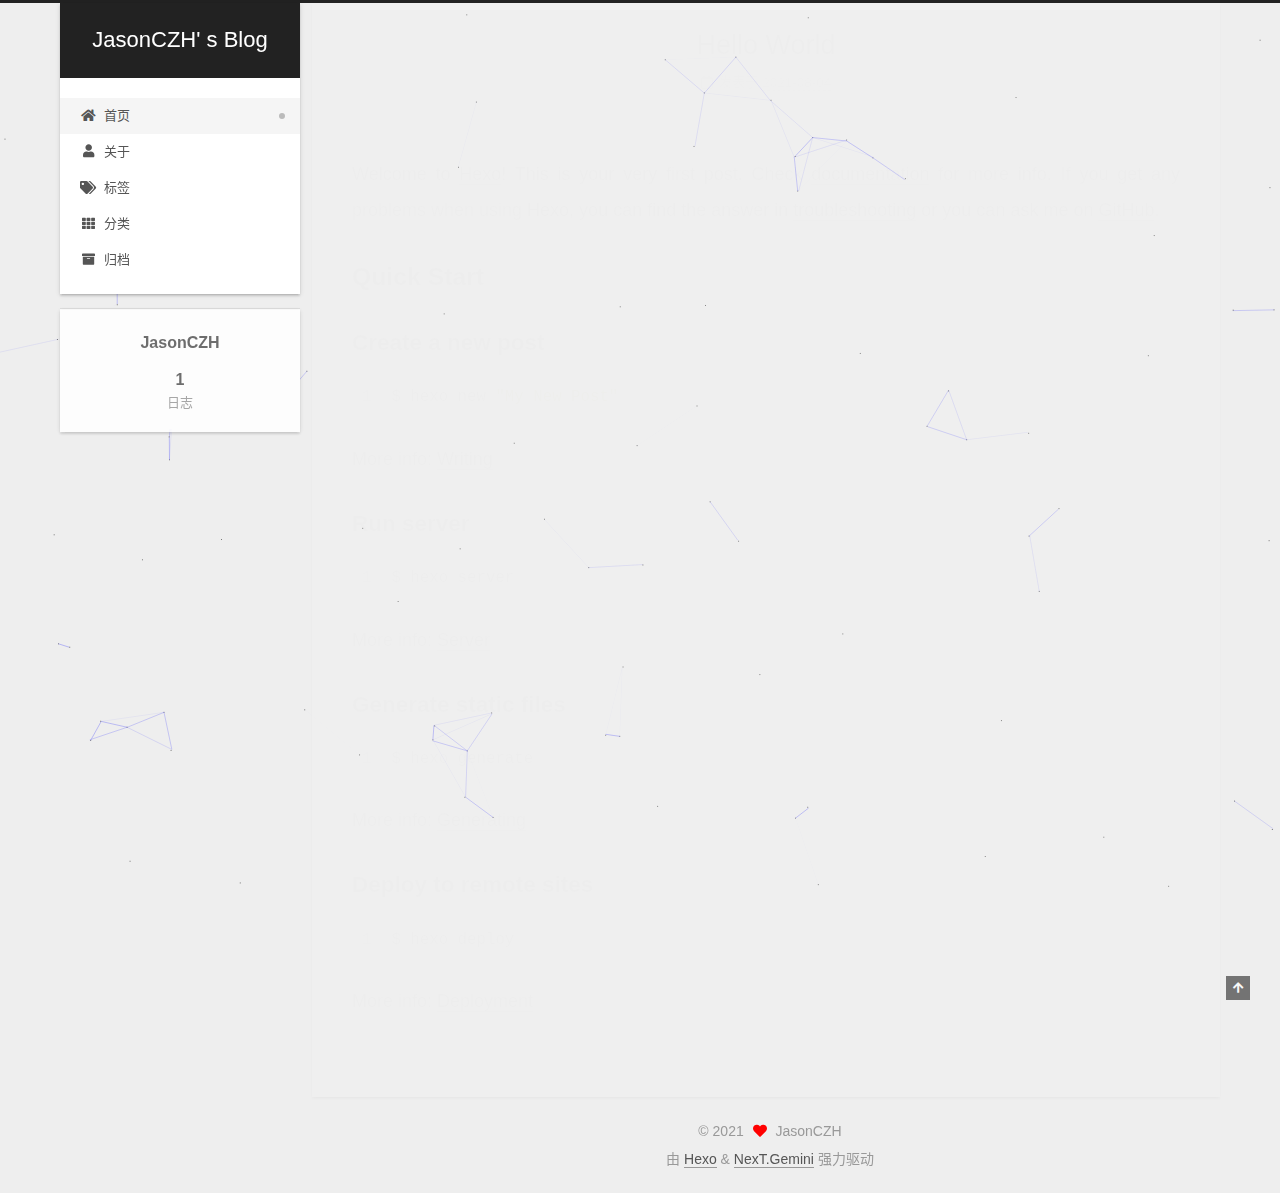
<file: index.html>
<!DOCTYPE html>
<html lang="zh-CN">
<head>
  <meta charset="UTF-8">
<meta name="viewport" content="width=device-width, initial-scale=1, maximum-scale=2">
<meta name="theme-color" content="#222">
<meta name="generator" content="Hexo 5.4.0">
  <link rel="apple-touch-icon" sizes="180x180" href="/images/apple-touch-icon-next.png">
  <link rel="icon" type="image/png" sizes="32x32" href="/images/favicon-32x32-next.png">
  <link rel="icon" type="image/png" sizes="16x16" href="/images/favicon-16x16-next.png">
  <link rel="mask-icon" href="/images/logo.svg" color="#222">

<link rel="stylesheet" href="/css/main.css">


<link rel="stylesheet" href="/lib/font-awesome/css/all.min.css">

<script id="hexo-configurations">
    var NexT = window.NexT || {};
    var CONFIG = {"hostname":"example.com","root":"/","scheme":"Gemini","version":"7.8.0","exturl":false,"sidebar":{"position":"left","display":"post","padding":18,"offset":12,"onmobile":false},"copycode":{"enable":false,"show_result":false,"style":null},"back2top":{"enable":true,"sidebar":false,"scrollpercent":false},"bookmark":{"enable":false,"color":"#222","save":"auto"},"fancybox":false,"mediumzoom":false,"lazyload":false,"pangu":false,"comments":{"style":"tabs","active":null,"storage":true,"lazyload":false,"nav":null},"algolia":{"hits":{"per_page":10},"labels":{"input_placeholder":"Search for Posts","hits_empty":"We didn't find any results for the search: ${query}","hits_stats":"${hits} results found in ${time} ms"}},"localsearch":{"enable":false,"trigger":"auto","top_n_per_article":1,"unescape":false,"preload":false},"motion":{"enable":true,"async":false,"transition":{"post_block":"fadeIn","post_header":"slideDownIn","post_body":"slideDownIn","coll_header":"slideLeftIn","sidebar":"slideUpIn"}}};
  </script>

  <meta property="og:type" content="website">
<meta property="og:title" content="JasonCZH&#39; s Blog">
<meta property="og:url" content="http://example.com/index.html">
<meta property="og:site_name" content="JasonCZH&#39; s Blog">
<meta property="og:locale" content="zh_CN">
<meta property="article:author" content="JasonCZH">
<meta name="twitter:card" content="summary">

<link rel="canonical" href="http://example.com/">


<script id="page-configurations">
  // https://hexo.io/docs/variables.html
  CONFIG.page = {
    sidebar: "",
    isHome : true,
    isPost : false,
    lang   : 'zh-CN'
  };
</script>

  <title>JasonCZH' s Blog</title>
  






  <noscript>
  <style>
  .use-motion .brand,
  .use-motion .menu-item,
  .sidebar-inner,
  .use-motion .post-block,
  .use-motion .pagination,
  .use-motion .comments,
  .use-motion .post-header,
  .use-motion .post-body,
  .use-motion .collection-header { opacity: initial; }

  .use-motion .site-title,
  .use-motion .site-subtitle {
    opacity: initial;
    top: initial;
  }

  .use-motion .logo-line-before i { left: initial; }
  .use-motion .logo-line-after i { right: initial; }
  </style>
</noscript>

</head>

<body itemscope itemtype="http://schema.org/WebPage">
  <div class="container use-motion">
    <div class="headband"></div>

    <header class="header" itemscope itemtype="http://schema.org/WPHeader">
      <div class="header-inner"><div class="site-brand-container">
  <div class="site-nav-toggle">
    <div class="toggle" aria-label="切换导航栏">
      <span class="toggle-line toggle-line-first"></span>
      <span class="toggle-line toggle-line-middle"></span>
      <span class="toggle-line toggle-line-last"></span>
    </div>
  </div>

  <div class="site-meta">

    <a href="/" class="brand" rel="start">
      <span class="logo-line-before"><i></i></span>
      <h1 class="site-title">JasonCZH' s Blog</h1>
      <span class="logo-line-after"><i></i></span>
    </a>
  </div>

  <div class="site-nav-right">
    <div class="toggle popup-trigger">
    </div>
  </div>
</div>




<nav class="site-nav">
  <ul id="menu" class="main-menu menu">
        <li class="menu-item menu-item-home">

    <a href="/" rel="section"><i class="fa fa-home fa-fw"></i>首页</a>

  </li>
        <li class="menu-item menu-item-about">

    <a href="/about/" rel="section"><i class="fa fa-user fa-fw"></i>关于</a>

  </li>
        <li class="menu-item menu-item-tags">

    <a href="/tags/" rel="section"><i class="fa fa-tags fa-fw"></i>标签</a>

  </li>
        <li class="menu-item menu-item-categories">

    <a href="/categories/" rel="section"><i class="fa fa-th fa-fw"></i>分类</a>

  </li>
        <li class="menu-item menu-item-archives">

    <a href="/archives/" rel="section"><i class="fa fa-archive fa-fw"></i>归档</a>

  </li>
  </ul>
</nav>




</div>
    </header>

    
  <div class="back-to-top">
    <i class="fa fa-arrow-up"></i>
    <span>0%</span>
  </div>


    <main class="main">
      <div class="main-inner">
        <div class="content-wrap">
          

          <div class="content index posts-expand">
            
      
  
  
  <article itemscope itemtype="http://schema.org/Article" class="post-block" lang="zh-CN">
    <link itemprop="mainEntityOfPage" href="http://example.com/2021/08/04/hello-world/">

    <span hidden itemprop="author" itemscope itemtype="http://schema.org/Person">
      <meta itemprop="image" content="/images/avatar.gif">
      <meta itemprop="name" content="JasonCZH">
      <meta itemprop="description" content="">
    </span>

    <span hidden itemprop="publisher" itemscope itemtype="http://schema.org/Organization">
      <meta itemprop="name" content="JasonCZH' s Blog">
    </span>
      <header class="post-header">
        <h2 class="post-title" itemprop="name headline">
          
            <a href="/2021/08/04/hello-world/" class="post-title-link" itemprop="url">Hello World</a>
        </h2>

        <div class="post-meta">
            <span class="post-meta-item">
              <span class="post-meta-item-icon">
                <i class="far fa-calendar"></i>
              </span>
              <span class="post-meta-item-text">发表于</span>

              <time title="创建时间：2021-08-04 22:16:04" itemprop="dateCreated datePublished" datetime="2021-08-04T22:16:04+08:00">2021-08-04</time>
            </span>

          

        </div>
      </header>

    
    
    
    <div class="post-body" itemprop="articleBody">

      
          <p>Welcome to <a target="_blank" rel="noopener" href="https://hexo.io/">Hexo</a>! This is your very first post. Check <a target="_blank" rel="noopener" href="https://hexo.io/docs/">documentation</a> for more info. If you get any problems when using Hexo, you can find the answer in <a target="_blank" rel="noopener" href="https://hexo.io/docs/troubleshooting.html">troubleshooting</a> or you can ask me on <a target="_blank" rel="noopener" href="https://github.com/hexojs/hexo/issues">GitHub</a>.</p>
<h2 id="Quick-Start"><a href="#Quick-Start" class="headerlink" title="Quick Start"></a>Quick Start</h2><h3 id="Create-a-new-post"><a href="#Create-a-new-post" class="headerlink" title="Create a new post"></a>Create a new post</h3><figure class="highlight bash"><table><tr><td class="gutter"><pre><span class="line">1</span><br></pre></td><td class="code"><pre><span class="line">$ hexo new <span class="string">&quot;My New Post&quot;</span></span><br></pre></td></tr></table></figure>

<p>More info: <a target="_blank" rel="noopener" href="https://hexo.io/docs/writing.html">Writing</a></p>
<h3 id="Run-server"><a href="#Run-server" class="headerlink" title="Run server"></a>Run server</h3><figure class="highlight bash"><table><tr><td class="gutter"><pre><span class="line">1</span><br></pre></td><td class="code"><pre><span class="line">$ hexo server</span><br></pre></td></tr></table></figure>

<p>More info: <a target="_blank" rel="noopener" href="https://hexo.io/docs/server.html">Server</a></p>
<h3 id="Generate-static-files"><a href="#Generate-static-files" class="headerlink" title="Generate static files"></a>Generate static files</h3><figure class="highlight bash"><table><tr><td class="gutter"><pre><span class="line">1</span><br></pre></td><td class="code"><pre><span class="line">$ hexo generate</span><br></pre></td></tr></table></figure>

<p>More info: <a target="_blank" rel="noopener" href="https://hexo.io/docs/generating.html">Generating</a></p>
<h3 id="Deploy-to-remote-sites"><a href="#Deploy-to-remote-sites" class="headerlink" title="Deploy to remote sites"></a>Deploy to remote sites</h3><figure class="highlight bash"><table><tr><td class="gutter"><pre><span class="line">1</span><br></pre></td><td class="code"><pre><span class="line">$ hexo deploy</span><br></pre></td></tr></table></figure>

<p>More info: <a target="_blank" rel="noopener" href="https://hexo.io/docs/one-command-deployment.html">Deployment</a></p>

      
    </div>

    
    
    
      <footer class="post-footer">
        <div class="post-eof"></div>
      </footer>
  </article>
  
  
  


  



          </div>
          

<script>
  window.addEventListener('tabs:register', () => {
    let { activeClass } = CONFIG.comments;
    if (CONFIG.comments.storage) {
      activeClass = localStorage.getItem('comments_active') || activeClass;
    }
    if (activeClass) {
      let activeTab = document.querySelector(`a[href="#comment-${activeClass}"]`);
      if (activeTab) {
        activeTab.click();
      }
    }
  });
  if (CONFIG.comments.storage) {
    window.addEventListener('tabs:click', event => {
      if (!event.target.matches('.tabs-comment .tab-content .tab-pane')) return;
      let commentClass = event.target.classList[1];
      localStorage.setItem('comments_active', commentClass);
    });
  }
</script>

        </div>
          
  
  <div class="toggle sidebar-toggle">
    <span class="toggle-line toggle-line-first"></span>
    <span class="toggle-line toggle-line-middle"></span>
    <span class="toggle-line toggle-line-last"></span>
  </div>

  <aside class="sidebar">
    <div class="sidebar-inner">

      <ul class="sidebar-nav motion-element">
        <li class="sidebar-nav-toc">
          文章目录
        </li>
        <li class="sidebar-nav-overview">
          站点概览
        </li>
      </ul>

      <!--noindex-->
      <div class="post-toc-wrap sidebar-panel">
      </div>
      <!--/noindex-->

      <div class="site-overview-wrap sidebar-panel">
        <div class="site-author motion-element" itemprop="author" itemscope itemtype="http://schema.org/Person">
  <p class="site-author-name" itemprop="name">JasonCZH</p>
  <div class="site-description" itemprop="description"></div>
</div>
<div class="site-state-wrap motion-element">
  <nav class="site-state">
      <div class="site-state-item site-state-posts">
          <a href="/archives/">
        
          <span class="site-state-item-count">1</span>
          <span class="site-state-item-name">日志</span>
        </a>
      </div>
  </nav>
</div>



      </div>

    </div>
  </aside>
  <div id="sidebar-dimmer"></div>


      </div>
    </main>

    <footer class="footer">
      <div class="footer-inner">
        

        

<div class="copyright">
  
  &copy; 
  <span itemprop="copyrightYear">2021</span>
  <span class="with-love">
    <i class="fa fa-heart"></i>
  </span>
  <span class="author" itemprop="copyrightHolder">JasonCZH</span>
</div>
  <div class="powered-by">由 <a href="https://hexo.io/" class="theme-link" rel="noopener" target="_blank">Hexo</a> & <a href="https://theme-next.org/" class="theme-link" rel="noopener" target="_blank">NexT.Gemini</a> 强力驱动
  </div>

        








      </div>
    </footer>
  </div>

  
  
  <script color='0,0,255' opacity='0.5' zIndex='-1' count='99' src="/lib/canvas-nest/canvas-nest.min.js"></script>
  <script src="/lib/anime.min.js"></script>
  <script src="/lib/velocity/velocity.min.js"></script>
  <script src="/lib/velocity/velocity.ui.min.js"></script>

<script src="/js/utils.js"></script>

<script src="/js/motion.js"></script>


<script src="/js/schemes/pisces.js"></script>


<script src="/js/next-boot.js"></script>




  















  

  

</body>
</html>
</file>
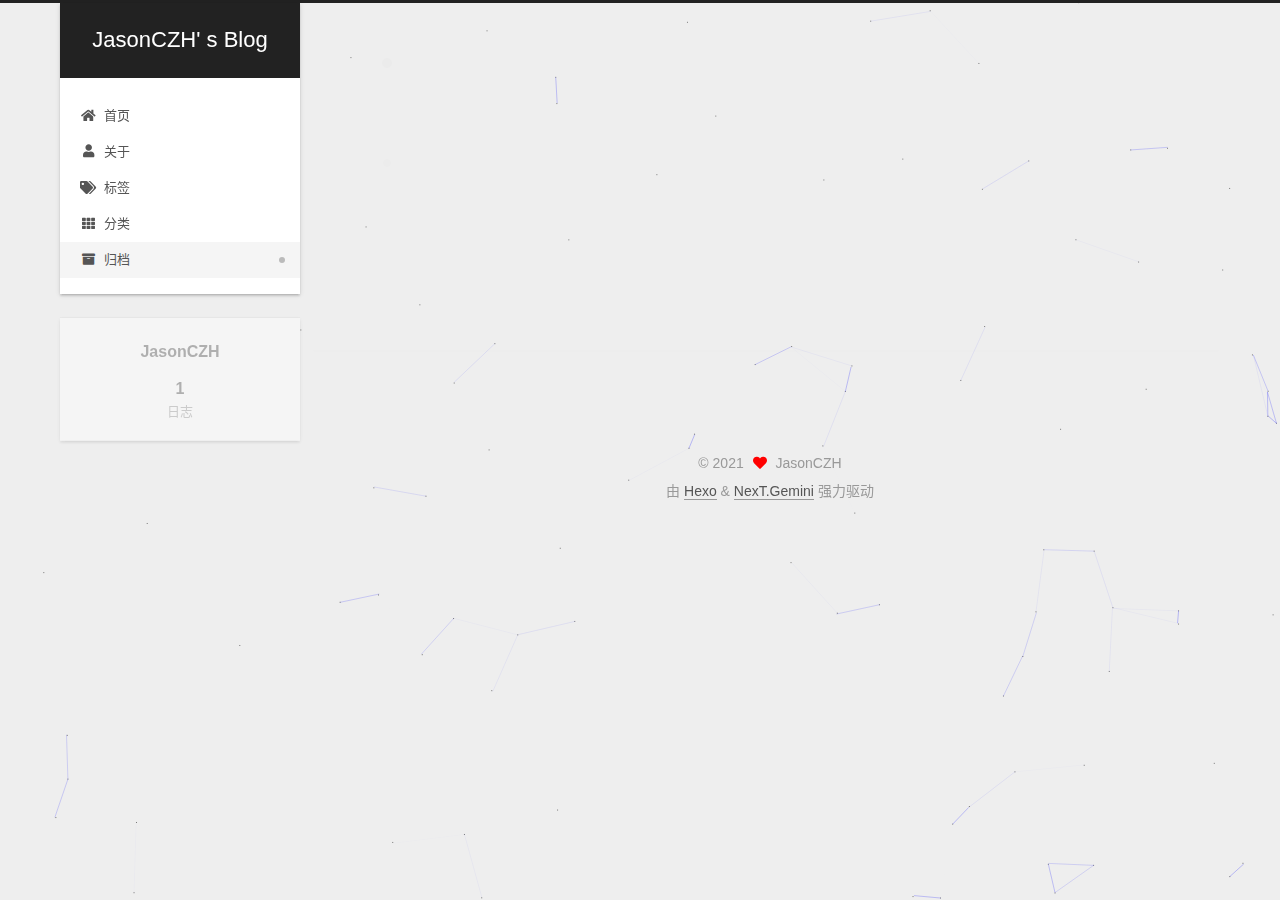
<file: archives/index.html>
<!DOCTYPE html>
<html lang="zh-CN">
<head>
  <meta charset="UTF-8">
<meta name="viewport" content="width=device-width, initial-scale=1, maximum-scale=2">
<meta name="theme-color" content="#222">
<meta name="generator" content="Hexo 5.4.0">
  <link rel="apple-touch-icon" sizes="180x180" href="/images/apple-touch-icon-next.png">
  <link rel="icon" type="image/png" sizes="32x32" href="/images/favicon-32x32-next.png">
  <link rel="icon" type="image/png" sizes="16x16" href="/images/favicon-16x16-next.png">
  <link rel="mask-icon" href="/images/logo.svg" color="#222">

<link rel="stylesheet" href="/css/main.css">


<link rel="stylesheet" href="/lib/font-awesome/css/all.min.css">

<script id="hexo-configurations">
    var NexT = window.NexT || {};
    var CONFIG = {"hostname":"example.com","root":"/","scheme":"Gemini","version":"7.8.0","exturl":false,"sidebar":{"position":"left","display":"post","padding":18,"offset":12,"onmobile":false},"copycode":{"enable":false,"show_result":false,"style":null},"back2top":{"enable":true,"sidebar":false,"scrollpercent":false},"bookmark":{"enable":false,"color":"#222","save":"auto"},"fancybox":false,"mediumzoom":false,"lazyload":false,"pangu":false,"comments":{"style":"tabs","active":null,"storage":true,"lazyload":false,"nav":null},"algolia":{"hits":{"per_page":10},"labels":{"input_placeholder":"Search for Posts","hits_empty":"We didn't find any results for the search: ${query}","hits_stats":"${hits} results found in ${time} ms"}},"localsearch":{"enable":false,"trigger":"auto","top_n_per_article":1,"unescape":false,"preload":false},"motion":{"enable":true,"async":false,"transition":{"post_block":"fadeIn","post_header":"slideDownIn","post_body":"slideDownIn","coll_header":"slideLeftIn","sidebar":"slideUpIn"}}};
  </script>

  <meta property="og:type" content="website">
<meta property="og:title" content="JasonCZH&#39; s Blog">
<meta property="og:url" content="http://example.com/archives/index.html">
<meta property="og:site_name" content="JasonCZH&#39; s Blog">
<meta property="og:locale" content="zh_CN">
<meta property="article:author" content="JasonCZH">
<meta name="twitter:card" content="summary">

<link rel="canonical" href="http://example.com/archives/">


<script id="page-configurations">
  // https://hexo.io/docs/variables.html
  CONFIG.page = {
    sidebar: "",
    isHome : false,
    isPost : false,
    lang   : 'zh-CN'
  };
</script>

  <title>归档 | JasonCZH' s Blog</title>
  






  <noscript>
  <style>
  .use-motion .brand,
  .use-motion .menu-item,
  .sidebar-inner,
  .use-motion .post-block,
  .use-motion .pagination,
  .use-motion .comments,
  .use-motion .post-header,
  .use-motion .post-body,
  .use-motion .collection-header { opacity: initial; }

  .use-motion .site-title,
  .use-motion .site-subtitle {
    opacity: initial;
    top: initial;
  }

  .use-motion .logo-line-before i { left: initial; }
  .use-motion .logo-line-after i { right: initial; }
  </style>
</noscript>

</head>

<body itemscope itemtype="http://schema.org/WebPage">
  <div class="container use-motion">
    <div class="headband"></div>

    <header class="header" itemscope itemtype="http://schema.org/WPHeader">
      <div class="header-inner"><div class="site-brand-container">
  <div class="site-nav-toggle">
    <div class="toggle" aria-label="切换导航栏">
      <span class="toggle-line toggle-line-first"></span>
      <span class="toggle-line toggle-line-middle"></span>
      <span class="toggle-line toggle-line-last"></span>
    </div>
  </div>

  <div class="site-meta">

    <a href="/" class="brand" rel="start">
      <span class="logo-line-before"><i></i></span>
      <h1 class="site-title">JasonCZH' s Blog</h1>
      <span class="logo-line-after"><i></i></span>
    </a>
  </div>

  <div class="site-nav-right">
    <div class="toggle popup-trigger">
    </div>
  </div>
</div>




<nav class="site-nav">
  <ul id="menu" class="main-menu menu">
        <li class="menu-item menu-item-home">

    <a href="/" rel="section"><i class="fa fa-home fa-fw"></i>首页</a>

  </li>
        <li class="menu-item menu-item-about">

    <a href="/about/" rel="section"><i class="fa fa-user fa-fw"></i>关于</a>

  </li>
        <li class="menu-item menu-item-tags">

    <a href="/tags/" rel="section"><i class="fa fa-tags fa-fw"></i>标签</a>

  </li>
        <li class="menu-item menu-item-categories">

    <a href="/categories/" rel="section"><i class="fa fa-th fa-fw"></i>分类</a>

  </li>
        <li class="menu-item menu-item-archives">

    <a href="/archives/" rel="section"><i class="fa fa-archive fa-fw"></i>归档</a>

  </li>
  </ul>
</nav>




</div>
    </header>

    
  <div class="back-to-top">
    <i class="fa fa-arrow-up"></i>
    <span>0%</span>
  </div>


    <main class="main">
      <div class="main-inner">
        <div class="content-wrap">
          

          <div class="content archive">
            

  
  
  
  <div class="post-block">
    <div class="posts-collapse">
      <div class="collection-title">
        <span class="collection-header">嗯..! 目前共计 1 篇日志。 继续努力。</span>
      </div>

      
    <div class="collection-year">
      <span class="collection-header">2021</span>
    </div>

  <article itemscope itemtype="http://schema.org/Article">
    <header class="post-header">

      <div class="post-meta">
        <time itemprop="dateCreated"
              datetime="2021-08-04T22:16:04+08:00"
              content="2021-08-04">
          08-04
        </time>
      </div>

      <div class="post-title">
          <a class="post-title-link" href="/2021/08/04/hello-world/" itemprop="url">
            <span itemprop="name">Hello World</span>
          </a>
      </div>

    </header>
  </article>


    </div>
  </div>
  
  
  

  



          </div>
          

<script>
  window.addEventListener('tabs:register', () => {
    let { activeClass } = CONFIG.comments;
    if (CONFIG.comments.storage) {
      activeClass = localStorage.getItem('comments_active') || activeClass;
    }
    if (activeClass) {
      let activeTab = document.querySelector(`a[href="#comment-${activeClass}"]`);
      if (activeTab) {
        activeTab.click();
      }
    }
  });
  if (CONFIG.comments.storage) {
    window.addEventListener('tabs:click', event => {
      if (!event.target.matches('.tabs-comment .tab-content .tab-pane')) return;
      let commentClass = event.target.classList[1];
      localStorage.setItem('comments_active', commentClass);
    });
  }
</script>

        </div>
          
  
  <div class="toggle sidebar-toggle">
    <span class="toggle-line toggle-line-first"></span>
    <span class="toggle-line toggle-line-middle"></span>
    <span class="toggle-line toggle-line-last"></span>
  </div>

  <aside class="sidebar">
    <div class="sidebar-inner">

      <ul class="sidebar-nav motion-element">
        <li class="sidebar-nav-toc">
          文章目录
        </li>
        <li class="sidebar-nav-overview">
          站点概览
        </li>
      </ul>

      <!--noindex-->
      <div class="post-toc-wrap sidebar-panel">
      </div>
      <!--/noindex-->

      <div class="site-overview-wrap sidebar-panel">
        <div class="site-author motion-element" itemprop="author" itemscope itemtype="http://schema.org/Person">
  <p class="site-author-name" itemprop="name">JasonCZH</p>
  <div class="site-description" itemprop="description"></div>
</div>
<div class="site-state-wrap motion-element">
  <nav class="site-state">
      <div class="site-state-item site-state-posts">
          <a href="/archives/">
        
          <span class="site-state-item-count">1</span>
          <span class="site-state-item-name">日志</span>
        </a>
      </div>
  </nav>
</div>



      </div>

    </div>
  </aside>
  <div id="sidebar-dimmer"></div>


      </div>
    </main>

    <footer class="footer">
      <div class="footer-inner">
        

        

<div class="copyright">
  
  &copy; 
  <span itemprop="copyrightYear">2021</span>
  <span class="with-love">
    <i class="fa fa-heart"></i>
  </span>
  <span class="author" itemprop="copyrightHolder">JasonCZH</span>
</div>
  <div class="powered-by">由 <a href="https://hexo.io/" class="theme-link" rel="noopener" target="_blank">Hexo</a> & <a href="https://theme-next.org/" class="theme-link" rel="noopener" target="_blank">NexT.Gemini</a> 强力驱动
  </div>

        








      </div>
    </footer>
  </div>

  
  
  <script color='0,0,255' opacity='0.5' zIndex='-1' count='99' src="/lib/canvas-nest/canvas-nest.min.js"></script>
  <script src="/lib/anime.min.js"></script>
  <script src="/lib/velocity/velocity.min.js"></script>
  <script src="/lib/velocity/velocity.ui.min.js"></script>

<script src="/js/utils.js"></script>

<script src="/js/motion.js"></script>


<script src="/js/schemes/pisces.js"></script>


<script src="/js/next-boot.js"></script>




  















  

  

</body>
</html>
</file>
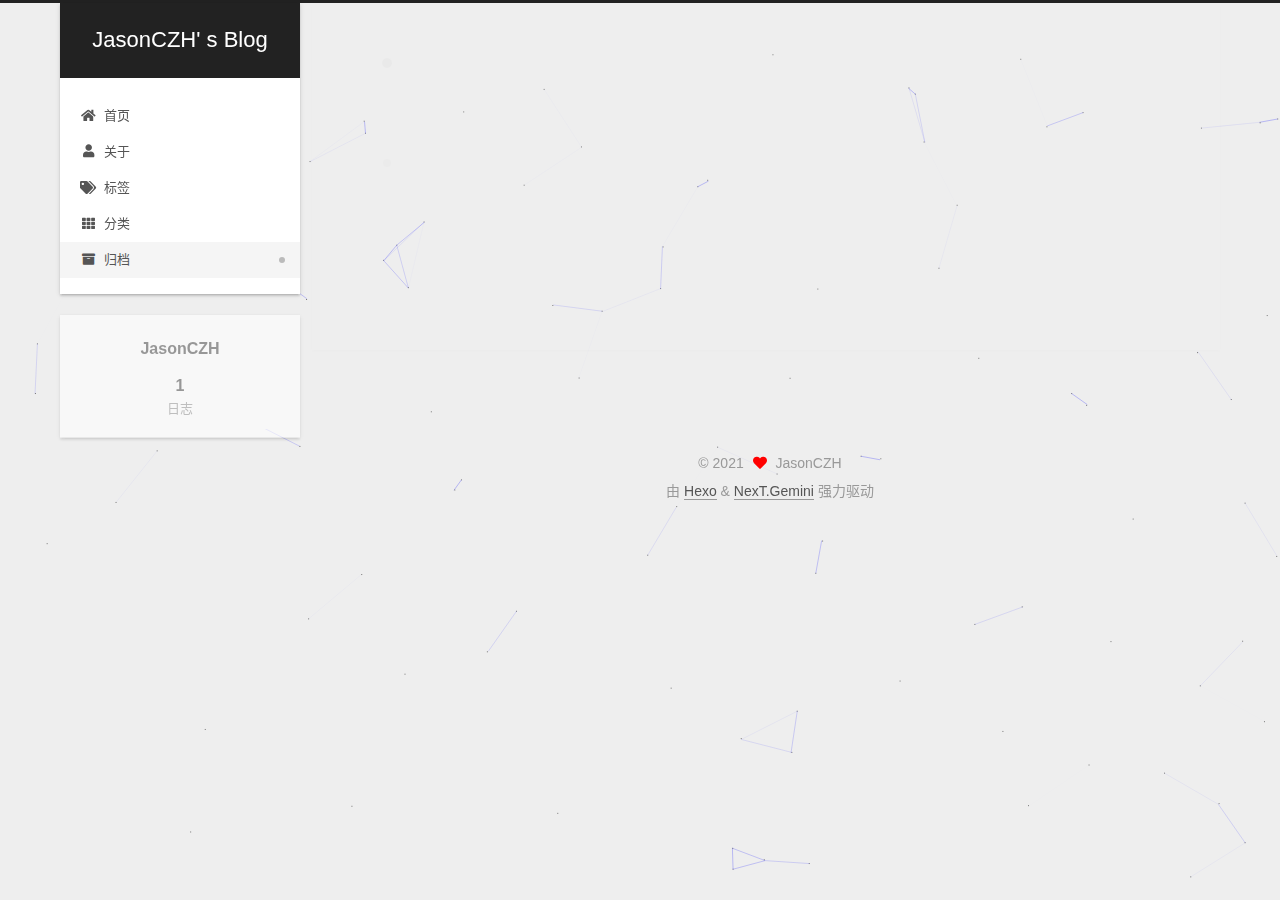
<file: archives/2021/index.html>
<!DOCTYPE html>
<html lang="zh-CN">
<head>
  <meta charset="UTF-8">
<meta name="viewport" content="width=device-width, initial-scale=1, maximum-scale=2">
<meta name="theme-color" content="#222">
<meta name="generator" content="Hexo 5.4.0">
  <link rel="apple-touch-icon" sizes="180x180" href="/images/apple-touch-icon-next.png">
  <link rel="icon" type="image/png" sizes="32x32" href="/images/favicon-32x32-next.png">
  <link rel="icon" type="image/png" sizes="16x16" href="/images/favicon-16x16-next.png">
  <link rel="mask-icon" href="/images/logo.svg" color="#222">

<link rel="stylesheet" href="/css/main.css">


<link rel="stylesheet" href="/lib/font-awesome/css/all.min.css">

<script id="hexo-configurations">
    var NexT = window.NexT || {};
    var CONFIG = {"hostname":"example.com","root":"/","scheme":"Gemini","version":"7.8.0","exturl":false,"sidebar":{"position":"left","display":"post","padding":18,"offset":12,"onmobile":false},"copycode":{"enable":false,"show_result":false,"style":null},"back2top":{"enable":true,"sidebar":false,"scrollpercent":false},"bookmark":{"enable":false,"color":"#222","save":"auto"},"fancybox":false,"mediumzoom":false,"lazyload":false,"pangu":false,"comments":{"style":"tabs","active":null,"storage":true,"lazyload":false,"nav":null},"algolia":{"hits":{"per_page":10},"labels":{"input_placeholder":"Search for Posts","hits_empty":"We didn't find any results for the search: ${query}","hits_stats":"${hits} results found in ${time} ms"}},"localsearch":{"enable":false,"trigger":"auto","top_n_per_article":1,"unescape":false,"preload":false},"motion":{"enable":true,"async":false,"transition":{"post_block":"fadeIn","post_header":"slideDownIn","post_body":"slideDownIn","coll_header":"slideLeftIn","sidebar":"slideUpIn"}}};
  </script>

  <meta property="og:type" content="website">
<meta property="og:title" content="JasonCZH&#39; s Blog">
<meta property="og:url" content="http://example.com/archives/2021/index.html">
<meta property="og:site_name" content="JasonCZH&#39; s Blog">
<meta property="og:locale" content="zh_CN">
<meta property="article:author" content="JasonCZH">
<meta name="twitter:card" content="summary">

<link rel="canonical" href="http://example.com/archives/2021/">


<script id="page-configurations">
  // https://hexo.io/docs/variables.html
  CONFIG.page = {
    sidebar: "",
    isHome : false,
    isPost : false,
    lang   : 'zh-CN'
  };
</script>

  <title>归档 | JasonCZH' s Blog</title>
  






  <noscript>
  <style>
  .use-motion .brand,
  .use-motion .menu-item,
  .sidebar-inner,
  .use-motion .post-block,
  .use-motion .pagination,
  .use-motion .comments,
  .use-motion .post-header,
  .use-motion .post-body,
  .use-motion .collection-header { opacity: initial; }

  .use-motion .site-title,
  .use-motion .site-subtitle {
    opacity: initial;
    top: initial;
  }

  .use-motion .logo-line-before i { left: initial; }
  .use-motion .logo-line-after i { right: initial; }
  </style>
</noscript>

</head>

<body itemscope itemtype="http://schema.org/WebPage">
  <div class="container use-motion">
    <div class="headband"></div>

    <header class="header" itemscope itemtype="http://schema.org/WPHeader">
      <div class="header-inner"><div class="site-brand-container">
  <div class="site-nav-toggle">
    <div class="toggle" aria-label="切换导航栏">
      <span class="toggle-line toggle-line-first"></span>
      <span class="toggle-line toggle-line-middle"></span>
      <span class="toggle-line toggle-line-last"></span>
    </div>
  </div>

  <div class="site-meta">

    <a href="/" class="brand" rel="start">
      <span class="logo-line-before"><i></i></span>
      <h1 class="site-title">JasonCZH' s Blog</h1>
      <span class="logo-line-after"><i></i></span>
    </a>
  </div>

  <div class="site-nav-right">
    <div class="toggle popup-trigger">
    </div>
  </div>
</div>




<nav class="site-nav">
  <ul id="menu" class="main-menu menu">
        <li class="menu-item menu-item-home">

    <a href="/" rel="section"><i class="fa fa-home fa-fw"></i>首页</a>

  </li>
        <li class="menu-item menu-item-about">

    <a href="/about/" rel="section"><i class="fa fa-user fa-fw"></i>关于</a>

  </li>
        <li class="menu-item menu-item-tags">

    <a href="/tags/" rel="section"><i class="fa fa-tags fa-fw"></i>标签</a>

  </li>
        <li class="menu-item menu-item-categories">

    <a href="/categories/" rel="section"><i class="fa fa-th fa-fw"></i>分类</a>

  </li>
        <li class="menu-item menu-item-archives">

    <a href="/archives/" rel="section"><i class="fa fa-archive fa-fw"></i>归档</a>

  </li>
  </ul>
</nav>




</div>
    </header>

    
  <div class="back-to-top">
    <i class="fa fa-arrow-up"></i>
    <span>0%</span>
  </div>


    <main class="main">
      <div class="main-inner">
        <div class="content-wrap">
          

          <div class="content archive">
            

  
  
  
  <div class="post-block">
    <div class="posts-collapse">
      <div class="collection-title">
        <span class="collection-header">嗯..! 目前共计 1 篇日志。 继续努力。</span>
      </div>

      
    <div class="collection-year">
      <span class="collection-header">2021</span>
    </div>

  <article itemscope itemtype="http://schema.org/Article">
    <header class="post-header">

      <div class="post-meta">
        <time itemprop="dateCreated"
              datetime="2021-08-04T22:16:04+08:00"
              content="2021-08-04">
          08-04
        </time>
      </div>

      <div class="post-title">
          <a class="post-title-link" href="/2021/08/04/hello-world/" itemprop="url">
            <span itemprop="name">Hello World</span>
          </a>
      </div>

    </header>
  </article>


    </div>
  </div>
  
  
  

  



          </div>
          

<script>
  window.addEventListener('tabs:register', () => {
    let { activeClass } = CONFIG.comments;
    if (CONFIG.comments.storage) {
      activeClass = localStorage.getItem('comments_active') || activeClass;
    }
    if (activeClass) {
      let activeTab = document.querySelector(`a[href="#comment-${activeClass}"]`);
      if (activeTab) {
        activeTab.click();
      }
    }
  });
  if (CONFIG.comments.storage) {
    window.addEventListener('tabs:click', event => {
      if (!event.target.matches('.tabs-comment .tab-content .tab-pane')) return;
      let commentClass = event.target.classList[1];
      localStorage.setItem('comments_active', commentClass);
    });
  }
</script>

        </div>
          
  
  <div class="toggle sidebar-toggle">
    <span class="toggle-line toggle-line-first"></span>
    <span class="toggle-line toggle-line-middle"></span>
    <span class="toggle-line toggle-line-last"></span>
  </div>

  <aside class="sidebar">
    <div class="sidebar-inner">

      <ul class="sidebar-nav motion-element">
        <li class="sidebar-nav-toc">
          文章目录
        </li>
        <li class="sidebar-nav-overview">
          站点概览
        </li>
      </ul>

      <!--noindex-->
      <div class="post-toc-wrap sidebar-panel">
      </div>
      <!--/noindex-->

      <div class="site-overview-wrap sidebar-panel">
        <div class="site-author motion-element" itemprop="author" itemscope itemtype="http://schema.org/Person">
  <p class="site-author-name" itemprop="name">JasonCZH</p>
  <div class="site-description" itemprop="description"></div>
</div>
<div class="site-state-wrap motion-element">
  <nav class="site-state">
      <div class="site-state-item site-state-posts">
          <a href="/archives/">
        
          <span class="site-state-item-count">1</span>
          <span class="site-state-item-name">日志</span>
        </a>
      </div>
  </nav>
</div>



      </div>

    </div>
  </aside>
  <div id="sidebar-dimmer"></div>


      </div>
    </main>

    <footer class="footer">
      <div class="footer-inner">
        

        

<div class="copyright">
  
  &copy; 
  <span itemprop="copyrightYear">2021</span>
  <span class="with-love">
    <i class="fa fa-heart"></i>
  </span>
  <span class="author" itemprop="copyrightHolder">JasonCZH</span>
</div>
  <div class="powered-by">由 <a href="https://hexo.io/" class="theme-link" rel="noopener" target="_blank">Hexo</a> & <a href="https://theme-next.org/" class="theme-link" rel="noopener" target="_blank">NexT.Gemini</a> 强力驱动
  </div>

        








      </div>
    </footer>
  </div>

  
  
  <script color='0,0,255' opacity='0.5' zIndex='-1' count='99' src="/lib/canvas-nest/canvas-nest.min.js"></script>
  <script src="/lib/anime.min.js"></script>
  <script src="/lib/velocity/velocity.min.js"></script>
  <script src="/lib/velocity/velocity.ui.min.js"></script>

<script src="/js/utils.js"></script>

<script src="/js/motion.js"></script>


<script src="/js/schemes/pisces.js"></script>


<script src="/js/next-boot.js"></script>




  















  

  

</body>
</html>
</file>
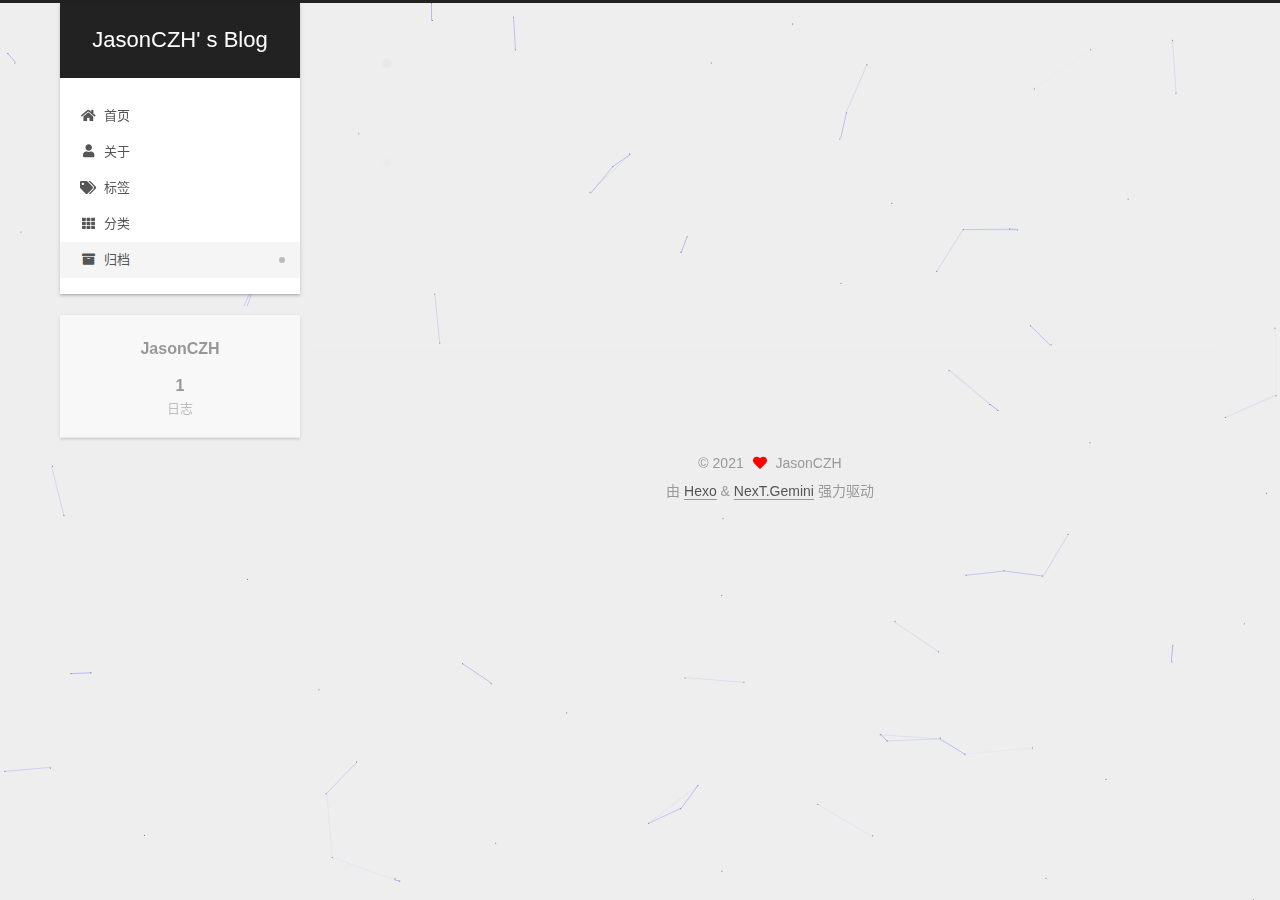
<file: archives/2021/08/index.html>
<!DOCTYPE html>
<html lang="zh-CN">
<head>
  <meta charset="UTF-8">
<meta name="viewport" content="width=device-width, initial-scale=1, maximum-scale=2">
<meta name="theme-color" content="#222">
<meta name="generator" content="Hexo 5.4.0">
  <link rel="apple-touch-icon" sizes="180x180" href="/images/apple-touch-icon-next.png">
  <link rel="icon" type="image/png" sizes="32x32" href="/images/favicon-32x32-next.png">
  <link rel="icon" type="image/png" sizes="16x16" href="/images/favicon-16x16-next.png">
  <link rel="mask-icon" href="/images/logo.svg" color="#222">

<link rel="stylesheet" href="/css/main.css">


<link rel="stylesheet" href="/lib/font-awesome/css/all.min.css">

<script id="hexo-configurations">
    var NexT = window.NexT || {};
    var CONFIG = {"hostname":"example.com","root":"/","scheme":"Gemini","version":"7.8.0","exturl":false,"sidebar":{"position":"left","display":"post","padding":18,"offset":12,"onmobile":false},"copycode":{"enable":false,"show_result":false,"style":null},"back2top":{"enable":true,"sidebar":false,"scrollpercent":false},"bookmark":{"enable":false,"color":"#222","save":"auto"},"fancybox":false,"mediumzoom":false,"lazyload":false,"pangu":false,"comments":{"style":"tabs","active":null,"storage":true,"lazyload":false,"nav":null},"algolia":{"hits":{"per_page":10},"labels":{"input_placeholder":"Search for Posts","hits_empty":"We didn't find any results for the search: ${query}","hits_stats":"${hits} results found in ${time} ms"}},"localsearch":{"enable":false,"trigger":"auto","top_n_per_article":1,"unescape":false,"preload":false},"motion":{"enable":true,"async":false,"transition":{"post_block":"fadeIn","post_header":"slideDownIn","post_body":"slideDownIn","coll_header":"slideLeftIn","sidebar":"slideUpIn"}}};
  </script>

  <meta property="og:type" content="website">
<meta property="og:title" content="JasonCZH&#39; s Blog">
<meta property="og:url" content="http://example.com/archives/2021/08/index.html">
<meta property="og:site_name" content="JasonCZH&#39; s Blog">
<meta property="og:locale" content="zh_CN">
<meta property="article:author" content="JasonCZH">
<meta name="twitter:card" content="summary">

<link rel="canonical" href="http://example.com/archives/2021/08/">


<script id="page-configurations">
  // https://hexo.io/docs/variables.html
  CONFIG.page = {
    sidebar: "",
    isHome : false,
    isPost : false,
    lang   : 'zh-CN'
  };
</script>

  <title>归档 | JasonCZH' s Blog</title>
  






  <noscript>
  <style>
  .use-motion .brand,
  .use-motion .menu-item,
  .sidebar-inner,
  .use-motion .post-block,
  .use-motion .pagination,
  .use-motion .comments,
  .use-motion .post-header,
  .use-motion .post-body,
  .use-motion .collection-header { opacity: initial; }

  .use-motion .site-title,
  .use-motion .site-subtitle {
    opacity: initial;
    top: initial;
  }

  .use-motion .logo-line-before i { left: initial; }
  .use-motion .logo-line-after i { right: initial; }
  </style>
</noscript>

</head>

<body itemscope itemtype="http://schema.org/WebPage">
  <div class="container use-motion">
    <div class="headband"></div>

    <header class="header" itemscope itemtype="http://schema.org/WPHeader">
      <div class="header-inner"><div class="site-brand-container">
  <div class="site-nav-toggle">
    <div class="toggle" aria-label="切换导航栏">
      <span class="toggle-line toggle-line-first"></span>
      <span class="toggle-line toggle-line-middle"></span>
      <span class="toggle-line toggle-line-last"></span>
    </div>
  </div>

  <div class="site-meta">

    <a href="/" class="brand" rel="start">
      <span class="logo-line-before"><i></i></span>
      <h1 class="site-title">JasonCZH' s Blog</h1>
      <span class="logo-line-after"><i></i></span>
    </a>
  </div>

  <div class="site-nav-right">
    <div class="toggle popup-trigger">
    </div>
  </div>
</div>




<nav class="site-nav">
  <ul id="menu" class="main-menu menu">
        <li class="menu-item menu-item-home">

    <a href="/" rel="section"><i class="fa fa-home fa-fw"></i>首页</a>

  </li>
        <li class="menu-item menu-item-about">

    <a href="/about/" rel="section"><i class="fa fa-user fa-fw"></i>关于</a>

  </li>
        <li class="menu-item menu-item-tags">

    <a href="/tags/" rel="section"><i class="fa fa-tags fa-fw"></i>标签</a>

  </li>
        <li class="menu-item menu-item-categories">

    <a href="/categories/" rel="section"><i class="fa fa-th fa-fw"></i>分类</a>

  </li>
        <li class="menu-item menu-item-archives">

    <a href="/archives/" rel="section"><i class="fa fa-archive fa-fw"></i>归档</a>

  </li>
  </ul>
</nav>




</div>
    </header>

    
  <div class="back-to-top">
    <i class="fa fa-arrow-up"></i>
    <span>0%</span>
  </div>


    <main class="main">
      <div class="main-inner">
        <div class="content-wrap">
          

          <div class="content archive">
            

  
  
  
  <div class="post-block">
    <div class="posts-collapse">
      <div class="collection-title">
        <span class="collection-header">嗯..! 目前共计 1 篇日志。 继续努力。</span>
      </div>

      
    <div class="collection-year">
      <span class="collection-header">2021</span>
    </div>

  <article itemscope itemtype="http://schema.org/Article">
    <header class="post-header">

      <div class="post-meta">
        <time itemprop="dateCreated"
              datetime="2021-08-04T22:16:04+08:00"
              content="2021-08-04">
          08-04
        </time>
      </div>

      <div class="post-title">
          <a class="post-title-link" href="/2021/08/04/hello-world/" itemprop="url">
            <span itemprop="name">Hello World</span>
          </a>
      </div>

    </header>
  </article>


    </div>
  </div>
  
  
  

  



          </div>
          

<script>
  window.addEventListener('tabs:register', () => {
    let { activeClass } = CONFIG.comments;
    if (CONFIG.comments.storage) {
      activeClass = localStorage.getItem('comments_active') || activeClass;
    }
    if (activeClass) {
      let activeTab = document.querySelector(`a[href="#comment-${activeClass}"]`);
      if (activeTab) {
        activeTab.click();
      }
    }
  });
  if (CONFIG.comments.storage) {
    window.addEventListener('tabs:click', event => {
      if (!event.target.matches('.tabs-comment .tab-content .tab-pane')) return;
      let commentClass = event.target.classList[1];
      localStorage.setItem('comments_active', commentClass);
    });
  }
</script>

        </div>
          
  
  <div class="toggle sidebar-toggle">
    <span class="toggle-line toggle-line-first"></span>
    <span class="toggle-line toggle-line-middle"></span>
    <span class="toggle-line toggle-line-last"></span>
  </div>

  <aside class="sidebar">
    <div class="sidebar-inner">

      <ul class="sidebar-nav motion-element">
        <li class="sidebar-nav-toc">
          文章目录
        </li>
        <li class="sidebar-nav-overview">
          站点概览
        </li>
      </ul>

      <!--noindex-->
      <div class="post-toc-wrap sidebar-panel">
      </div>
      <!--/noindex-->

      <div class="site-overview-wrap sidebar-panel">
        <div class="site-author motion-element" itemprop="author" itemscope itemtype="http://schema.org/Person">
  <p class="site-author-name" itemprop="name">JasonCZH</p>
  <div class="site-description" itemprop="description"></div>
</div>
<div class="site-state-wrap motion-element">
  <nav class="site-state">
      <div class="site-state-item site-state-posts">
          <a href="/archives/">
        
          <span class="site-state-item-count">1</span>
          <span class="site-state-item-name">日志</span>
        </a>
      </div>
  </nav>
</div>



      </div>

    </div>
  </aside>
  <div id="sidebar-dimmer"></div>


      </div>
    </main>

    <footer class="footer">
      <div class="footer-inner">
        

        

<div class="copyright">
  
  &copy; 
  <span itemprop="copyrightYear">2021</span>
  <span class="with-love">
    <i class="fa fa-heart"></i>
  </span>
  <span class="author" itemprop="copyrightHolder">JasonCZH</span>
</div>
  <div class="powered-by">由 <a href="https://hexo.io/" class="theme-link" rel="noopener" target="_blank">Hexo</a> & <a href="https://theme-next.org/" class="theme-link" rel="noopener" target="_blank">NexT.Gemini</a> 强力驱动
  </div>

        








      </div>
    </footer>
  </div>

  
  
  <script color='0,0,255' opacity='0.5' zIndex='-1' count='99' src="/lib/canvas-nest/canvas-nest.min.js"></script>
  <script src="/lib/anime.min.js"></script>
  <script src="/lib/velocity/velocity.min.js"></script>
  <script src="/lib/velocity/velocity.ui.min.js"></script>

<script src="/js/utils.js"></script>

<script src="/js/motion.js"></script>


<script src="/js/schemes/pisces.js"></script>


<script src="/js/next-boot.js"></script>




  















  

  

</body>
</html>
</file>
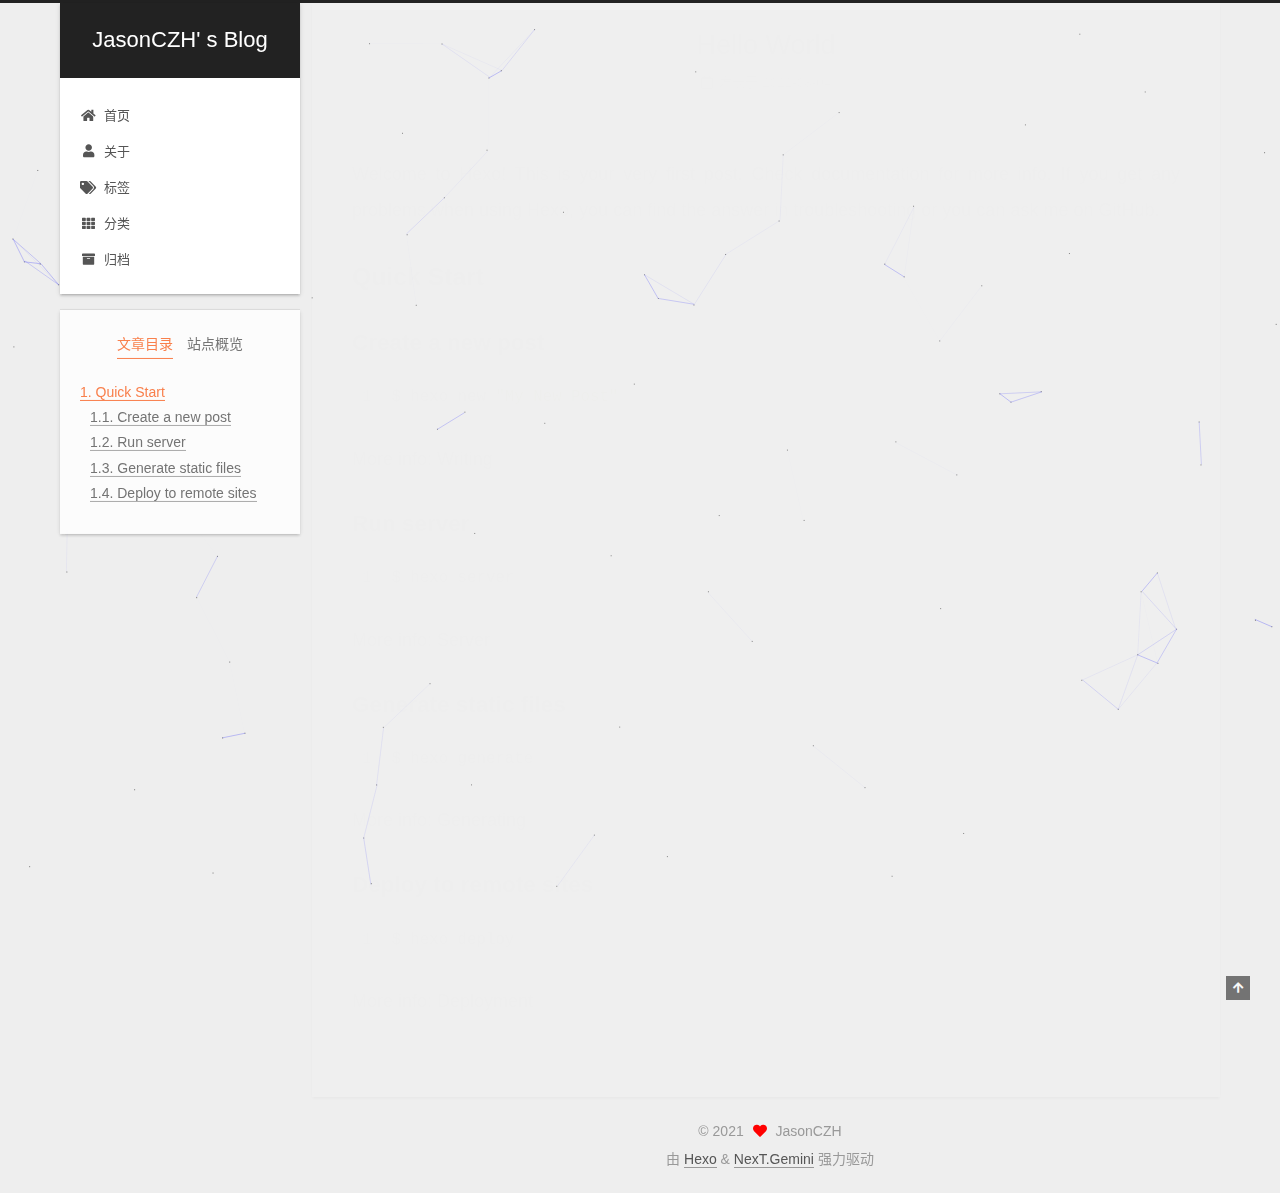
<file: 2021/08/04/hello-world/index.html>
<!DOCTYPE html>
<html lang="zh-CN">
<head>
  <meta charset="UTF-8">
<meta name="viewport" content="width=device-width, initial-scale=1, maximum-scale=2">
<meta name="theme-color" content="#222">
<meta name="generator" content="Hexo 5.4.0">
  <link rel="apple-touch-icon" sizes="180x180" href="/images/apple-touch-icon-next.png">
  <link rel="icon" type="image/png" sizes="32x32" href="/images/favicon-32x32-next.png">
  <link rel="icon" type="image/png" sizes="16x16" href="/images/favicon-16x16-next.png">
  <link rel="mask-icon" href="/images/logo.svg" color="#222">

<link rel="stylesheet" href="/css/main.css">


<link rel="stylesheet" href="/lib/font-awesome/css/all.min.css">

<script id="hexo-configurations">
    var NexT = window.NexT || {};
    var CONFIG = {"hostname":"example.com","root":"/","scheme":"Gemini","version":"7.8.0","exturl":false,"sidebar":{"position":"left","display":"post","padding":18,"offset":12,"onmobile":false},"copycode":{"enable":false,"show_result":false,"style":null},"back2top":{"enable":true,"sidebar":false,"scrollpercent":false},"bookmark":{"enable":false,"color":"#222","save":"auto"},"fancybox":false,"mediumzoom":false,"lazyload":false,"pangu":false,"comments":{"style":"tabs","active":null,"storage":true,"lazyload":false,"nav":null},"algolia":{"hits":{"per_page":10},"labels":{"input_placeholder":"Search for Posts","hits_empty":"We didn't find any results for the search: ${query}","hits_stats":"${hits} results found in ${time} ms"}},"localsearch":{"enable":false,"trigger":"auto","top_n_per_article":1,"unescape":false,"preload":false},"motion":{"enable":true,"async":false,"transition":{"post_block":"fadeIn","post_header":"slideDownIn","post_body":"slideDownIn","coll_header":"slideLeftIn","sidebar":"slideUpIn"}}};
  </script>

  <meta name="description" content="Welcome to Hexo! This is your very first post. Check documentation for more info. If you get any problems when using Hexo, you can find the answer in troubleshooting or you can ask me on GitHub. Quick">
<meta property="og:type" content="article">
<meta property="og:title" content="Hello World">
<meta property="og:url" content="http://example.com/2021/08/04/hello-world/index.html">
<meta property="og:site_name" content="JasonCZH&#39; s Blog">
<meta property="og:description" content="Welcome to Hexo! This is your very first post. Check documentation for more info. If you get any problems when using Hexo, you can find the answer in troubleshooting or you can ask me on GitHub. Quick">
<meta property="og:locale" content="zh_CN">
<meta property="article:published_time" content="2021-08-04T14:16:04.728Z">
<meta property="article:modified_time" content="2021-08-04T14:16:04.728Z">
<meta property="article:author" content="JasonCZH">
<meta name="twitter:card" content="summary">

<link rel="canonical" href="http://example.com/2021/08/04/hello-world/">


<script id="page-configurations">
  // https://hexo.io/docs/variables.html
  CONFIG.page = {
    sidebar: "",
    isHome : false,
    isPost : true,
    lang   : 'zh-CN'
  };
</script>

  <title>Hello World | JasonCZH' s Blog</title>
  






  <noscript>
  <style>
  .use-motion .brand,
  .use-motion .menu-item,
  .sidebar-inner,
  .use-motion .post-block,
  .use-motion .pagination,
  .use-motion .comments,
  .use-motion .post-header,
  .use-motion .post-body,
  .use-motion .collection-header { opacity: initial; }

  .use-motion .site-title,
  .use-motion .site-subtitle {
    opacity: initial;
    top: initial;
  }

  .use-motion .logo-line-before i { left: initial; }
  .use-motion .logo-line-after i { right: initial; }
  </style>
</noscript>

</head>

<body itemscope itemtype="http://schema.org/WebPage">
  <div class="container use-motion">
    <div class="headband"></div>

    <header class="header" itemscope itemtype="http://schema.org/WPHeader">
      <div class="header-inner"><div class="site-brand-container">
  <div class="site-nav-toggle">
    <div class="toggle" aria-label="切换导航栏">
      <span class="toggle-line toggle-line-first"></span>
      <span class="toggle-line toggle-line-middle"></span>
      <span class="toggle-line toggle-line-last"></span>
    </div>
  </div>

  <div class="site-meta">

    <a href="/" class="brand" rel="start">
      <span class="logo-line-before"><i></i></span>
      <h1 class="site-title">JasonCZH' s Blog</h1>
      <span class="logo-line-after"><i></i></span>
    </a>
  </div>

  <div class="site-nav-right">
    <div class="toggle popup-trigger">
    </div>
  </div>
</div>




<nav class="site-nav">
  <ul id="menu" class="main-menu menu">
        <li class="menu-item menu-item-home">

    <a href="/" rel="section"><i class="fa fa-home fa-fw"></i>首页</a>

  </li>
        <li class="menu-item menu-item-about">

    <a href="/about/" rel="section"><i class="fa fa-user fa-fw"></i>关于</a>

  </li>
        <li class="menu-item menu-item-tags">

    <a href="/tags/" rel="section"><i class="fa fa-tags fa-fw"></i>标签</a>

  </li>
        <li class="menu-item menu-item-categories">

    <a href="/categories/" rel="section"><i class="fa fa-th fa-fw"></i>分类</a>

  </li>
        <li class="menu-item menu-item-archives">

    <a href="/archives/" rel="section"><i class="fa fa-archive fa-fw"></i>归档</a>

  </li>
  </ul>
</nav>




</div>
    </header>

    
  <div class="back-to-top">
    <i class="fa fa-arrow-up"></i>
    <span>0%</span>
  </div>


    <main class="main">
      <div class="main-inner">
        <div class="content-wrap">
          

          <div class="content post posts-expand">
            

    
  
  
  <article itemscope itemtype="http://schema.org/Article" class="post-block" lang="zh-CN">
    <link itemprop="mainEntityOfPage" href="http://example.com/2021/08/04/hello-world/">

    <span hidden itemprop="author" itemscope itemtype="http://schema.org/Person">
      <meta itemprop="image" content="/images/avatar.gif">
      <meta itemprop="name" content="JasonCZH">
      <meta itemprop="description" content="">
    </span>

    <span hidden itemprop="publisher" itemscope itemtype="http://schema.org/Organization">
      <meta itemprop="name" content="JasonCZH' s Blog">
    </span>
      <header class="post-header">
        <h1 class="post-title" itemprop="name headline">
          Hello World
        </h1>

        <div class="post-meta">
            <span class="post-meta-item">
              <span class="post-meta-item-icon">
                <i class="far fa-calendar"></i>
              </span>
              <span class="post-meta-item-text">发表于</span>

              <time title="创建时间：2021-08-04 22:16:04" itemprop="dateCreated datePublished" datetime="2021-08-04T22:16:04+08:00">2021-08-04</time>
            </span>

          

        </div>
      </header>

    
    
    
    <div class="post-body" itemprop="articleBody">

      
        <p>Welcome to <a target="_blank" rel="noopener" href="https://hexo.io/">Hexo</a>! This is your very first post. Check <a target="_blank" rel="noopener" href="https://hexo.io/docs/">documentation</a> for more info. If you get any problems when using Hexo, you can find the answer in <a target="_blank" rel="noopener" href="https://hexo.io/docs/troubleshooting.html">troubleshooting</a> or you can ask me on <a target="_blank" rel="noopener" href="https://github.com/hexojs/hexo/issues">GitHub</a>.</p>
<h2 id="Quick-Start"><a href="#Quick-Start" class="headerlink" title="Quick Start"></a>Quick Start</h2><h3 id="Create-a-new-post"><a href="#Create-a-new-post" class="headerlink" title="Create a new post"></a>Create a new post</h3><figure class="highlight bash"><table><tr><td class="gutter"><pre><span class="line">1</span><br></pre></td><td class="code"><pre><span class="line">$ hexo new <span class="string">&quot;My New Post&quot;</span></span><br></pre></td></tr></table></figure>

<p>More info: <a target="_blank" rel="noopener" href="https://hexo.io/docs/writing.html">Writing</a></p>
<h3 id="Run-server"><a href="#Run-server" class="headerlink" title="Run server"></a>Run server</h3><figure class="highlight bash"><table><tr><td class="gutter"><pre><span class="line">1</span><br></pre></td><td class="code"><pre><span class="line">$ hexo server</span><br></pre></td></tr></table></figure>

<p>More info: <a target="_blank" rel="noopener" href="https://hexo.io/docs/server.html">Server</a></p>
<h3 id="Generate-static-files"><a href="#Generate-static-files" class="headerlink" title="Generate static files"></a>Generate static files</h3><figure class="highlight bash"><table><tr><td class="gutter"><pre><span class="line">1</span><br></pre></td><td class="code"><pre><span class="line">$ hexo generate</span><br></pre></td></tr></table></figure>

<p>More info: <a target="_blank" rel="noopener" href="https://hexo.io/docs/generating.html">Generating</a></p>
<h3 id="Deploy-to-remote-sites"><a href="#Deploy-to-remote-sites" class="headerlink" title="Deploy to remote sites"></a>Deploy to remote sites</h3><figure class="highlight bash"><table><tr><td class="gutter"><pre><span class="line">1</span><br></pre></td><td class="code"><pre><span class="line">$ hexo deploy</span><br></pre></td></tr></table></figure>

<p>More info: <a target="_blank" rel="noopener" href="https://hexo.io/docs/one-command-deployment.html">Deployment</a></p>

    </div>

    
    
    

      <footer class="post-footer">

        


        
      </footer>
    
  </article>
  
  
  



          </div>
          

<script>
  window.addEventListener('tabs:register', () => {
    let { activeClass } = CONFIG.comments;
    if (CONFIG.comments.storage) {
      activeClass = localStorage.getItem('comments_active') || activeClass;
    }
    if (activeClass) {
      let activeTab = document.querySelector(`a[href="#comment-${activeClass}"]`);
      if (activeTab) {
        activeTab.click();
      }
    }
  });
  if (CONFIG.comments.storage) {
    window.addEventListener('tabs:click', event => {
      if (!event.target.matches('.tabs-comment .tab-content .tab-pane')) return;
      let commentClass = event.target.classList[1];
      localStorage.setItem('comments_active', commentClass);
    });
  }
</script>

        </div>
          
  
  <div class="toggle sidebar-toggle">
    <span class="toggle-line toggle-line-first"></span>
    <span class="toggle-line toggle-line-middle"></span>
    <span class="toggle-line toggle-line-last"></span>
  </div>

  <aside class="sidebar">
    <div class="sidebar-inner">

      <ul class="sidebar-nav motion-element">
        <li class="sidebar-nav-toc">
          文章目录
        </li>
        <li class="sidebar-nav-overview">
          站点概览
        </li>
      </ul>

      <!--noindex-->
      <div class="post-toc-wrap sidebar-panel">
          <div class="post-toc motion-element"><ol class="nav"><li class="nav-item nav-level-2"><a class="nav-link" href="#Quick-Start"><span class="nav-number">1.</span> <span class="nav-text">Quick Start</span></a><ol class="nav-child"><li class="nav-item nav-level-3"><a class="nav-link" href="#Create-a-new-post"><span class="nav-number">1.1.</span> <span class="nav-text">Create a new post</span></a></li><li class="nav-item nav-level-3"><a class="nav-link" href="#Run-server"><span class="nav-number">1.2.</span> <span class="nav-text">Run server</span></a></li><li class="nav-item nav-level-3"><a class="nav-link" href="#Generate-static-files"><span class="nav-number">1.3.</span> <span class="nav-text">Generate static files</span></a></li><li class="nav-item nav-level-3"><a class="nav-link" href="#Deploy-to-remote-sites"><span class="nav-number">1.4.</span> <span class="nav-text">Deploy to remote sites</span></a></li></ol></li></ol></div>
      </div>
      <!--/noindex-->

      <div class="site-overview-wrap sidebar-panel">
        <div class="site-author motion-element" itemprop="author" itemscope itemtype="http://schema.org/Person">
  <p class="site-author-name" itemprop="name">JasonCZH</p>
  <div class="site-description" itemprop="description"></div>
</div>
<div class="site-state-wrap motion-element">
  <nav class="site-state">
      <div class="site-state-item site-state-posts">
          <a href="/archives/">
        
          <span class="site-state-item-count">1</span>
          <span class="site-state-item-name">日志</span>
        </a>
      </div>
  </nav>
</div>



      </div>

    </div>
  </aside>
  <div id="sidebar-dimmer"></div>


      </div>
    </main>

    <footer class="footer">
      <div class="footer-inner">
        

        

<div class="copyright">
  
  &copy; 
  <span itemprop="copyrightYear">2021</span>
  <span class="with-love">
    <i class="fa fa-heart"></i>
  </span>
  <span class="author" itemprop="copyrightHolder">JasonCZH</span>
</div>
  <div class="powered-by">由 <a href="https://hexo.io/" class="theme-link" rel="noopener" target="_blank">Hexo</a> & <a href="https://theme-next.org/" class="theme-link" rel="noopener" target="_blank">NexT.Gemini</a> 强力驱动
  </div>

        








      </div>
    </footer>
  </div>

  
  
  <script color='0,0,255' opacity='0.5' zIndex='-1' count='99' src="/lib/canvas-nest/canvas-nest.min.js"></script>
  <script src="/lib/anime.min.js"></script>
  <script src="/lib/velocity/velocity.min.js"></script>
  <script src="/lib/velocity/velocity.ui.min.js"></script>

<script src="/js/utils.js"></script>

<script src="/js/motion.js"></script>


<script src="/js/schemes/pisces.js"></script>


<script src="/js/next-boot.js"></script>




  















  

  

</body>
</html>
</file>
<file: css/main.css>
:root {
  --body-bg-color: #eee;
  --content-bg-color: #fff;
  --card-bg-color: #f5f5f5;
  --text-color: #555;
  --blockquote-color: #666;
  --link-color: #555;
  --link-hover-color: #222;
  --brand-color: #fff;
  --brand-hover-color: #fff;
  --table-row-odd-bg-color: #f9f9f9;
  --table-row-hover-bg-color: #f5f5f5;
  --menu-item-bg-color: #f5f5f5;
  --btn-default-bg: #fff;
  --btn-default-color: #555;
  --btn-default-border-color: #555;
  --btn-default-hover-bg: #222;
  --btn-default-hover-color: #fff;
  --btn-default-hover-border-color: #222;
}
html {
  line-height: 1.15; /* 1 */
  -webkit-text-size-adjust: 100%; /* 2 */
}
body {
  margin: 0;
}
main {
  display: block;
}
h1 {
  font-size: 2em;
  margin: 0.67em 0;
}
hr {
  box-sizing: content-box; /* 1 */
  height: 0; /* 1 */
  overflow: visible; /* 2 */
}
pre {
  font-family: monospace, monospace; /* 1 */
  font-size: 1em; /* 2 */
}
a {
  background: transparent;
}
abbr[title] {
  border-bottom: none; /* 1 */
  text-decoration: underline; /* 2 */
  text-decoration: underline dotted; /* 2 */
}
b,
strong {
  font-weight: bolder;
}
code,
kbd,
samp {
  font-family: monospace, monospace; /* 1 */
  font-size: 1em; /* 2 */
}
small {
  font-size: 80%;
}
sub,
sup {
  font-size: 75%;
  line-height: 0;
  position: relative;
  vertical-align: baseline;
}
sub {
  bottom: -0.25em;
}
sup {
  top: -0.5em;
}
img {
  border-style: none;
}
button,
input,
optgroup,
select,
textarea {
  font-family: inherit; /* 1 */
  font-size: 100%; /* 1 */
  line-height: 1.15; /* 1 */
  margin: 0; /* 2 */
}
button,
input {
/* 1 */
  overflow: visible;
}
button,
select {
/* 1 */
  text-transform: none;
}
button,
[type='button'],
[type='reset'],
[type='submit'] {
  -webkit-appearance: button;
}
button::-moz-focus-inner,
[type='button']::-moz-focus-inner,
[type='reset']::-moz-focus-inner,
[type='submit']::-moz-focus-inner {
  border-style: none;
  padding: 0;
}
button:-moz-focusring,
[type='button']:-moz-focusring,
[type='reset']:-moz-focusring,
[type='submit']:-moz-focusring {
  outline: 1px dotted ButtonText;
}
fieldset {
  padding: 0.35em 0.75em 0.625em;
}
legend {
  box-sizing: border-box; /* 1 */
  color: inherit; /* 2 */
  display: table; /* 1 */
  max-width: 100%; /* 1 */
  padding: 0; /* 3 */
  white-space: normal; /* 1 */
}
progress {
  vertical-align: baseline;
}
textarea {
  overflow: auto;
}
[type='checkbox'],
[type='radio'] {
  box-sizing: border-box; /* 1 */
  padding: 0; /* 2 */
}
[type='number']::-webkit-inner-spin-button,
[type='number']::-webkit-outer-spin-button {
  height: auto;
}
[type='search'] {
  outline-offset: -2px; /* 2 */
  -webkit-appearance: textfield; /* 1 */
}
[type='search']::-webkit-search-decoration {
  -webkit-appearance: none;
}
::-webkit-file-upload-button {
  font: inherit; /* 2 */
  -webkit-appearance: button; /* 1 */
}
details {
  display: block;
}
summary {
  display: list-item;
}
template {
  display: none;
}
[hidden] {
  display: none;
}
::selection {
  background: #262a30;
  color: #eee;
}
html,
body {
  height: 100%;
}
body {
  background: var(--body-bg-color);
  color: var(--text-color);
  font-family: 'Lato', "PingFang SC", "Microsoft YaHei", sans-serif;
  font-size: 1em;
  line-height: 2;
}
@media (max-width: 991px) {
  body {
    padding-left: 0 !important;
    padding-right: 0 !important;
  }
}
h1,
h2,
h3,
h4,
h5,
h6 {
  font-family: 'Lato', "PingFang SC", "Microsoft YaHei", sans-serif;
  font-weight: bold;
  line-height: 1.5;
  margin: 20px 0 15px;
}
h1 {
  font-size: 1.5em;
}
h2 {
  font-size: 1.375em;
}
h3 {
  font-size: 1.25em;
}
h4 {
  font-size: 1.125em;
}
h5 {
  font-size: 1em;
}
h6 {
  font-size: 0.875em;
}
p {
  margin: 0 0 20px 0;
}
a,
span.exturl {
  border-bottom: 1px solid #999;
  color: var(--link-color);
  outline: 0;
  text-decoration: none;
  overflow-wrap: break-word;
  word-wrap: break-word;
  cursor: pointer;
}
a:hover,
span.exturl:hover {
  border-bottom-color: var(--link-hover-color);
  color: var(--link-hover-color);
}
iframe,
img,
video {
  display: block;
  margin-left: auto;
  margin-right: auto;
  max-width: 100%;
}
hr {
  background-image: repeating-linear-gradient(-45deg, #ddd, #ddd 4px, transparent 4px, transparent 8px);
  border: 0;
  height: 3px;
  margin: 40px 0;
}
blockquote {
  border-left: 4px solid #ddd;
  color: var(--blockquote-color);
  margin: 0;
  padding: 0 15px;
}
blockquote cite::before {
  content: '-';
  padding: 0 5px;
}
dt {
  font-weight: bold;
}
dd {
  margin: 0;
  padding: 0;
}
kbd {
  background-color: #f5f5f5;
  background-image: linear-gradient(#eee, #fff, #eee);
  border: 1px solid #ccc;
  border-radius: 0.2em;
  box-shadow: 0.1em 0.1em 0.2em rgba(0,0,0,0.1);
  color: #555;
  font-family: inherit;
  padding: 0.1em 0.3em;
  white-space: nowrap;
}
.table-container {
  overflow: auto;
}
table {
  border-collapse: collapse;
  border-spacing: 0;
  font-size: 0.875em;
  margin: 0 0 20px 0;
  width: 100%;
}
tbody tr:nth-of-type(odd) {
  background: var(--table-row-odd-bg-color);
}
tbody tr:hover {
  background: var(--table-row-hover-bg-color);
}
caption,
th,
td {
  font-weight: normal;
  padding: 8px;
  vertical-align: middle;
}
th,
td {
  border: 1px solid #ddd;
  border-bottom: 3px solid #ddd;
}
th {
  font-weight: 700;
  padding-bottom: 10px;
}
td {
  border-bottom-width: 1px;
}
.btn {
  background: var(--btn-default-bg);
  border: 2px solid var(--btn-default-border-color);
  border-radius: 2px;
  color: var(--btn-default-color);
  display: inline-block;
  font-size: 0.875em;
  line-height: 2;
  padding: 0 20px;
  text-decoration: none;
  transition-property: background-color;
  transition-delay: 0s;
  transition-duration: 0.2s;
  transition-timing-function: ease-in-out;
}
.btn:hover {
  background: var(--btn-default-hover-bg);
  border-color: var(--btn-default-hover-border-color);
  color: var(--btn-default-hover-color);
}
.btn + .btn {
  margin: 0 0 8px 8px;
}
.btn .fa-fw {
  text-align: left;
  width: 1.285714285714286em;
}
.toggle {
  line-height: 0;
}
.toggle .toggle-line {
  background: #fff;
  display: inline-block;
  height: 2px;
  left: 0;
  position: relative;
  top: 0;
  transition: all 0.4s;
  vertical-align: top;
  width: 100%;
}
.toggle .toggle-line:not(:first-child) {
  margin-top: 3px;
}
.toggle.toggle-arrow .toggle-line-first {
  left: 50%;
  top: 2px;
  transform: rotate(45deg);
  width: 50%;
}
.toggle.toggle-arrow .toggle-line-middle {
  left: 2px;
  width: 90%;
}
.toggle.toggle-arrow .toggle-line-last {
  left: 50%;
  top: -2px;
  transform: rotate(-45deg);
  width: 50%;
}
.toggle.toggle-close .toggle-line-first {
  transform: rotate(-45deg);
  top: 5px;
}
.toggle.toggle-close .toggle-line-middle {
  opacity: 0;
}
.toggle.toggle-close .toggle-line-last {
  transform: rotate(45deg);
  top: -5px;
}
.highlight,
pre {
  background: #f7f7f7;
  color: #4d4d4c;
  line-height: 1.6;
  margin: 0 auto 20px;
}
pre,
code {
  font-family: consolas, Menlo, monospace, "PingFang SC", "Microsoft YaHei";
}
code {
  background: #eee;
  border-radius: 3px;
  color: #555;
  padding: 2px 4px;
  overflow-wrap: break-word;
  word-wrap: break-word;
}
.highlight *::selection {
  background: #d6d6d6;
}
.highlight pre {
  border: 0;
  margin: 0;
  padding: 10px 0;
}
.highlight table {
  border: 0;
  margin: 0;
  width: auto;
}
.highlight td {
  border: 0;
  padding: 0;
}
.highlight figcaption {
  background: #eff2f3;
  color: #4d4d4c;
  display: flex;
  font-size: 0.875em;
  justify-content: space-between;
  line-height: 1.2;
  padding: 0.5em;
}
.highlight figcaption a {
  color: #4d4d4c;
}
.highlight figcaption a:hover {
  border-bottom-color: #4d4d4c;
}
.highlight .gutter {
  -moz-user-select: none;
  -ms-user-select: none;
  -webkit-user-select: none;
  user-select: none;
}
.highlight .gutter pre {
  background: #eff2f3;
  color: #869194;
  padding-left: 10px;
  padding-right: 10px;
  text-align: right;
}
.highlight .code pre {
  background: #f7f7f7;
  padding-left: 10px;
  width: 100%;
}
.gist table {
  width: auto;
}
.gist table td {
  border: 0;
}
pre {
  overflow: auto;
  padding: 10px;
}
pre code {
  background: none;
  color: #4d4d4c;
  font-size: 0.875em;
  padding: 0;
  text-shadow: none;
}
pre .deletion {
  background: #fdd;
}
pre .addition {
  background: #dfd;
}
pre .meta {
  color: #eab700;
  -moz-user-select: none;
  -ms-user-select: none;
  -webkit-user-select: none;
  user-select: none;
}
pre .comment {
  color: #8e908c;
}
pre .variable,
pre .attribute,
pre .tag,
pre .name,
pre .regexp,
pre .ruby .constant,
pre .xml .tag .title,
pre .xml .pi,
pre .xml .doctype,
pre .html .doctype,
pre .css .id,
pre .css .class,
pre .css .pseudo {
  color: #c82829;
}
pre .number,
pre .preprocessor,
pre .built_in,
pre .builtin-name,
pre .literal,
pre .params,
pre .constant,
pre .command {
  color: #f5871f;
}
pre .ruby .class .title,
pre .css .rules .attribute,
pre .string,
pre .symbol,
pre .value,
pre .inheritance,
pre .header,
pre .ruby .symbol,
pre .xml .cdata,
pre .special,
pre .formula {
  color: #718c00;
}
pre .title,
pre .css .hexcolor {
  color: #3e999f;
}
pre .function,
pre .python .decorator,
pre .python .title,
pre .ruby .function .title,
pre .ruby .title .keyword,
pre .perl .sub,
pre .javascript .title,
pre .coffeescript .title {
  color: #4271ae;
}
pre .keyword,
pre .javascript .function {
  color: #8959a8;
}
.blockquote-center {
  border-left: none;
  margin: 40px 0;
  padding: 0;
  position: relative;
  text-align: center;
}
.blockquote-center .fa {
  display: block;
  opacity: 0.6;
  position: absolute;
  width: 100%;
}
.blockquote-center .fa-quote-left {
  border-top: 1px solid #ccc;
  text-align: left;
  top: -20px;
}
.blockquote-center .fa-quote-right {
  border-bottom: 1px solid #ccc;
  text-align: right;
  bottom: -20px;
}
.blockquote-center p,
.blockquote-center div {
  text-align: center;
}
.post-body .group-picture img {
  margin: 0 auto;
  padding: 0 3px;
}
.group-picture-row {
  margin-bottom: 6px;
  overflow: hidden;
}
.group-picture-column {
  float: left;
  margin-bottom: 10px;
}
.post-body .label {
  color: #555;
  display: inline;
  padding: 0 2px;
}
.post-body .label.default {
  background: #f0f0f0;
}
.post-body .label.primary {
  background: #efe6f7;
}
.post-body .label.info {
  background: #e5f2f8;
}
.post-body .label.success {
  background: #e7f4e9;
}
.post-body .label.warning {
  background: #fcf6e1;
}
.post-body .label.danger {
  background: #fae8eb;
}
.post-body .tabs {
  margin-bottom: 20px;
}
.post-body .tabs,
.tabs-comment {
  display: block;
  padding-top: 10px;
  position: relative;
}
.post-body .tabs ul.nav-tabs,
.tabs-comment ul.nav-tabs {
  display: flex;
  flex-wrap: wrap;
  margin: 0;
  margin-bottom: -1px;
  padding: 0;
}
@media (max-width: 413px) {
  .post-body .tabs ul.nav-tabs,
  .tabs-comment ul.nav-tabs {
    display: block;
    margin-bottom: 5px;
  }
}
.post-body .tabs ul.nav-tabs li.tab,
.tabs-comment ul.nav-tabs li.tab {
  border-bottom: 1px solid #ddd;
  border-left: 1px solid transparent;
  border-right: 1px solid transparent;
  border-top: 3px solid transparent;
  flex-grow: 1;
  list-style-type: none;
  border-radius: 0 0 0 0;
}
@media (max-width: 413px) {
  .post-body .tabs ul.nav-tabs li.tab,
  .tabs-comment ul.nav-tabs li.tab {
    border-bottom: 1px solid transparent;
    border-left: 3px solid transparent;
    border-right: 1px solid transparent;
    border-top: 1px solid transparent;
  }
}
@media (max-width: 413px) {
  .post-body .tabs ul.nav-tabs li.tab,
  .tabs-comment ul.nav-tabs li.tab {
    border-radius: 0;
  }
}
.post-body .tabs ul.nav-tabs li.tab a,
.tabs-comment ul.nav-tabs li.tab a {
  border-bottom: initial;
  display: block;
  line-height: 1.8;
  outline: 0;
  padding: 0.25em 0.75em;
  text-align: center;
  transition-delay: 0s;
  transition-duration: 0.2s;
  transition-timing-function: ease-out;
}
.post-body .tabs ul.nav-tabs li.tab a i,
.tabs-comment ul.nav-tabs li.tab a i {
  width: 1.285714285714286em;
}
.post-body .tabs ul.nav-tabs li.tab.active,
.tabs-comment ul.nav-tabs li.tab.active {
  border-bottom: 1px solid transparent;
  border-left: 1px solid #ddd;
  border-right: 1px solid #ddd;
  border-top: 3px solid #fc6423;
}
@media (max-width: 413px) {
  .post-body .tabs ul.nav-tabs li.tab.active,
  .tabs-comment ul.nav-tabs li.tab.active {
    border-bottom: 1px solid #ddd;
    border-left: 3px solid #fc6423;
    border-right: 1px solid #ddd;
    border-top: 1px solid #ddd;
  }
}
.post-body .tabs ul.nav-tabs li.tab.active a,
.tabs-comment ul.nav-tabs li.tab.active a {
  color: var(--link-color);
  cursor: default;
}
.post-body .tabs .tab-content .tab-pane,
.tabs-comment .tab-content .tab-pane {
  border: 1px solid #ddd;
  border-top: 0;
  padding: 20px 20px 0 20px;
  border-radius: 0;
}
.post-body .tabs .tab-content .tab-pane:not(.active),
.tabs-comment .tab-content .tab-pane:not(.active) {
  display: none;
}
.post-body .tabs .tab-content .tab-pane.active,
.tabs-comment .tab-content .tab-pane.active {
  display: block;
}
.post-body .tabs .tab-content .tab-pane.active:nth-of-type(1),
.tabs-comment .tab-content .tab-pane.active:nth-of-type(1) {
  border-radius: 0 0 0 0;
}
@media (max-width: 413px) {
  .post-body .tabs .tab-content .tab-pane.active:nth-of-type(1),
  .tabs-comment .tab-content .tab-pane.active:nth-of-type(1) {
    border-radius: 0;
  }
}
.post-body .note {
  border-radius: 3px;
  margin-bottom: 20px;
  padding: 1em;
  position: relative;
  border: 1px solid #eee;
  border-left-width: 5px;
}
.post-body .note h2,
.post-body .note h3,
.post-body .note h4,
.post-body .note h5,
.post-body .note h6 {
  margin-top: 0;
  border-bottom: initial;
  margin-bottom: 0;
  padding-top: 0;
}
.post-body .note p:first-child,
.post-body .note ul:first-child,
.post-body .note ol:first-child,
.post-body .note table:first-child,
.post-body .note pre:first-child,
.post-body .note blockquote:first-child,
.post-body .note img:first-child {
  margin-top: 0;
}
.post-body .note p:last-child,
.post-body .note ul:last-child,
.post-body .note ol:last-child,
.post-body .note table:last-child,
.post-body .note pre:last-child,
.post-body .note blockquote:last-child,
.post-body .note img:last-child {
  margin-bottom: 0;
}
.post-body .note.default {
  border-left-color: #777;
}
.post-body .note.default h2,
.post-body .note.default h3,
.post-body .note.default h4,
.post-body .note.default h5,
.post-body .note.default h6 {
  color: #777;
}
.post-body .note.primary {
  border-left-color: #6f42c1;
}
.post-body .note.primary h2,
.post-body .note.primary h3,
.post-body .note.primary h4,
.post-body .note.primary h5,
.post-body .note.primary h6 {
  color: #6f42c1;
}
.post-body .note.info {
  border-left-color: #428bca;
}
.post-body .note.info h2,
.post-body .note.info h3,
.post-body .note.info h4,
.post-body .note.info h5,
.post-body .note.info h6 {
  color: #428bca;
}
.post-body .note.success {
  border-left-color: #5cb85c;
}
.post-body .note.success h2,
.post-body .note.success h3,
.post-body .note.success h4,
.post-body .note.success h5,
.post-body .note.success h6 {
  color: #5cb85c;
}
.post-body .note.warning {
  border-left-color: #f0ad4e;
}
.post-body .note.warning h2,
.post-body .note.warning h3,
.post-body .note.warning h4,
.post-body .note.warning h5,
.post-body .note.warning h6 {
  color: #f0ad4e;
}
.post-body .note.danger {
  border-left-color: #d9534f;
}
.post-body .note.danger h2,
.post-body .note.danger h3,
.post-body .note.danger h4,
.post-body .note.danger h5,
.post-body .note.danger h6 {
  color: #d9534f;
}
.pagination .prev,
.pagination .next,
.pagination .page-number,
.pagination .space {
  display: inline-block;
  margin: 0 10px;
  padding: 0 11px;
  position: relative;
  top: -1px;
}
@media (max-width: 767px) {
  .pagination .prev,
  .pagination .next,
  .pagination .page-number,
  .pagination .space {
    margin: 0 5px;
  }
}
.pagination {
  border-top: 1px solid #eee;
  margin: 120px 0 0;
  text-align: center;
}
.pagination .prev,
.pagination .next,
.pagination .page-number {
  border-bottom: 0;
  border-top: 1px solid #eee;
  transition-property: border-color;
  transition-delay: 0s;
  transition-duration: 0.2s;
  transition-timing-function: ease-in-out;
}
.pagination .prev:hover,
.pagination .next:hover,
.pagination .page-number:hover {
  border-top-color: #222;
}
.pagination .space {
  margin: 0;
  padding: 0;
}
.pagination .prev {
  margin-left: 0;
}
.pagination .next {
  margin-right: 0;
}
.pagination .page-number.current {
  background: #ccc;
  border-top-color: #ccc;
  color: #fff;
}
@media (max-width: 767px) {
  .pagination {
    border-top: none;
  }
  .pagination .prev,
  .pagination .next,
  .pagination .page-number {
    border-bottom: 1px solid #eee;
    border-top: 0;
    margin-bottom: 10px;
    padding: 0 10px;
  }
  .pagination .prev:hover,
  .pagination .next:hover,
  .pagination .page-number:hover {
    border-bottom-color: #222;
  }
}
.comments {
  margin-top: 60px;
  overflow: hidden;
}
.comment-button-group {
  display: flex;
  flex-wrap: wrap-reverse;
  justify-content: center;
  margin: 1em 0;
}
.comment-button-group .comment-button {
  margin: 0.1em 0.2em;
}
.comment-button-group .comment-button.active {
  background: var(--btn-default-hover-bg);
  border-color: var(--btn-default-hover-border-color);
  color: var(--btn-default-hover-color);
}
.comment-position {
  display: none;
}
.comment-position.active {
  display: block;
}
.tabs-comment {
  background: var(--content-bg-color);
  margin-top: 4em;
  padding-top: 0;
}
.tabs-comment .comments {
  border: 0;
  box-shadow: none;
  margin-top: 0;
  padding-top: 0;
}
.container {
  min-height: 100%;
  position: relative;
}
.main-inner {
  margin: 0 auto;
  width: calc(100% - 20px);
}
@media (min-width: 1200px) {
  .main-inner {
    width: 1160px;
  }
}
@media (min-width: 1600px) {
  .main-inner {
    width: 73%;
  }
}
@media (max-width: 767px) {
  .content-wrap {
    padding: 0 20px;
  }
}
.header {
  background: transparent;
}
.header-inner {
  margin: 0 auto;
  width: calc(100% - 20px);
}
@media (min-width: 1200px) {
  .header-inner {
    width: 1160px;
  }
}
@media (min-width: 1600px) {
  .header-inner {
    width: 73%;
  }
}
.site-brand-container {
  display: flex;
  flex-shrink: 0;
  padding: 0 10px;
}
.headband {
  background: #222;
  height: 3px;
}
.site-meta {
  flex-grow: 1;
  text-align: center;
}
@media (max-width: 767px) {
  .site-meta {
    text-align: center;
  }
}
.brand {
  border-bottom: none;
  color: var(--brand-color);
  display: inline-block;
  line-height: 1.375em;
  padding: 0 40px;
  position: relative;
}
.brand:hover {
  color: var(--brand-hover-color);
}
.site-title {
  font-family: 'Lato', "PingFang SC", "Microsoft YaHei", sans-serif;
  font-size: 1.375em;
  font-weight: normal;
  margin: 0;
}
.site-subtitle {
  color: #ddd;
  font-size: 0.8125em;
  margin: 10px 0;
}
.use-motion .brand {
  opacity: 0;
}
.use-motion .site-title,
.use-motion .site-subtitle,
.use-motion .custom-logo-image {
  opacity: 0;
  position: relative;
  top: -10px;
}
.site-nav-toggle,
.site-nav-right {
  display: none;
}
@media (max-width: 767px) {
  .site-nav-toggle,
  .site-nav-right {
    display: flex;
    flex-direction: column;
    justify-content: center;
  }
}
.site-nav-toggle .toggle,
.site-nav-right .toggle {
  color: var(--text-color);
  padding: 10px;
  width: 22px;
}
.site-nav-toggle .toggle .toggle-line,
.site-nav-right .toggle .toggle-line {
  background: var(--text-color);
  border-radius: 1px;
}
.site-nav {
  display: block;
}
@media (max-width: 767px) {
  .site-nav {
    clear: both;
    display: none;
  }
}
.site-nav.site-nav-on {
  display: block;
}
.menu {
  margin-top: 20px;
  padding-left: 0;
  text-align: center;
}
.menu-item {
  display: inline-block;
  list-style: none;
  margin: 0 10px;
}
@media (max-width: 767px) {
  .menu-item {
    display: block;
    margin-top: 10px;
  }
  .menu-item.menu-item-search {
    display: none;
  }
}
.menu-item a,
.menu-item span.exturl {
  border-bottom: 0;
  display: block;
  font-size: 0.8125em;
  transition-property: border-color;
  transition-delay: 0s;
  transition-duration: 0.2s;
  transition-timing-function: ease-in-out;
}
@media (hover: none) {
  .menu-item a:hover,
  .menu-item span.exturl:hover {
    border-bottom-color: transparent !important;
  }
}
.menu-item .fa,
.menu-item .fab,
.menu-item .far,
.menu-item .fas {
  margin-right: 8px;
}
.menu-item .badge {
  display: inline-block;
  font-weight: bold;
  line-height: 1;
  margin-left: 0.35em;
  margin-top: 0.35em;
  text-align: center;
  white-space: nowrap;
}
@media (max-width: 767px) {
  .menu-item .badge {
    float: right;
    margin-left: 0;
  }
}
.menu-item-active a,
.menu .menu-item a:hover,
.menu .menu-item span.exturl:hover {
  background: var(--menu-item-bg-color);
}
.use-motion .menu-item {
  opacity: 0;
}
.sidebar {
  background: #222;
  bottom: 0;
  box-shadow: inset 0 2px 6px #000;
  position: fixed;
  top: 0;
}
@media (max-width: 991px) {
  .sidebar {
    display: none;
  }
}
.sidebar-inner {
  color: #999;
  padding: 18px 10px;
  text-align: center;
}
.cc-license {
  margin-top: 10px;
  text-align: center;
}
.cc-license .cc-opacity {
  border-bottom: none;
  opacity: 0.7;
}
.cc-license .cc-opacity:hover {
  opacity: 0.9;
}
.cc-license img {
  display: inline-block;
}
.site-author-image {
  border: 1px solid #eee;
  display: block;
  margin: 0 auto;
  max-width: 120px;
  padding: 2px;
  border-radius: 50%;
}
.site-author-image {
  transition: transform 1s ease-out;
}
.site-author-image:hover {
  transform: rotateZ(360deg);
}
.site-author-name {
  color: var(--text-color);
  font-weight: 600;
  margin: 0;
  text-align: center;
}
.site-description {
  color: #999;
  font-size: 0.8125em;
  margin-top: 0;
  text-align: center;
}
.links-of-author {
  margin-top: 15px;
}
.links-of-author a,
.links-of-author span.exturl {
  border-bottom-color: #555;
  display: inline-block;
  font-size: 0.8125em;
  margin-bottom: 10px;
  margin-right: 10px;
  vertical-align: middle;
}
.links-of-author a::before,
.links-of-author span.exturl::before {
  background: #3dff95;
  border-radius: 50%;
  content: ' ';
  display: inline-block;
  height: 4px;
  margin-right: 3px;
  vertical-align: middle;
  width: 4px;
}
.sidebar-button {
  margin-top: 15px;
}
.sidebar-button a {
  border: 1px solid #fc6423;
  border-radius: 4px;
  color: #fc6423;
  display: inline-block;
  padding: 0 15px;
}
.sidebar-button a .fa,
.sidebar-button a .fab,
.sidebar-button a .far,
.sidebar-button a .fas {
  margin-right: 5px;
}
.sidebar-button a:hover {
  background: #fc6423;
  border: 1px solid #fc6423;
  color: #fff;
}
.sidebar-button a:hover .fa,
.sidebar-button a:hover .fab,
.sidebar-button a:hover .far,
.sidebar-button a:hover .fas {
  color: #fff;
}
.links-of-blogroll {
  font-size: 0.8125em;
  margin-top: 10px;
}
.links-of-blogroll-title {
  font-size: 0.875em;
  font-weight: 600;
  margin-top: 0;
}
.links-of-blogroll-list {
  list-style: none;
  margin: 0;
  padding: 0;
}
#sidebar-dimmer {
  display: none;
}
@media (max-width: 767px) {
  #sidebar-dimmer {
    background: #000;
    display: block;
    height: 100%;
    left: 100%;
    opacity: 0;
    position: fixed;
    top: 0;
    width: 100%;
    z-index: 1100;
  }
  .sidebar-active + #sidebar-dimmer {
    opacity: 0.7;
    transform: translateX(-100%);
    transition: opacity 0.5s;
  }
}
.sidebar-nav {
  margin: 0;
  padding-bottom: 20px;
  padding-left: 0;
}
.sidebar-nav li {
  border-bottom: 1px solid transparent;
  color: var(--text-color);
  cursor: pointer;
  display: inline-block;
  font-size: 0.875em;
}
.sidebar-nav li.sidebar-nav-overview {
  margin-left: 10px;
}
.sidebar-nav li:hover {
  color: #fc6423;
}
.sidebar-nav .sidebar-nav-active {
  border-bottom-color: #fc6423;
  color: #fc6423;
}
.sidebar-nav .sidebar-nav-active:hover {
  color: #fc6423;
}
.sidebar-panel {
  display: none;
  overflow-x: hidden;
  overflow-y: auto;
}
.sidebar-panel-active {
  display: block;
}
.sidebar-toggle {
  background: #222;
  bottom: 45px;
  cursor: pointer;
  height: 14px;
  left: 30px;
  padding: 5px;
  position: fixed;
  width: 14px;
  z-index: 1300;
}
@media (max-width: 991px) {
  .sidebar-toggle {
    left: 20px;
    opacity: 0.8;
    display: none;
  }
}
.sidebar-toggle:hover .toggle-line {
  background: #fc6423;
}
.post-toc {
  font-size: 0.875em;
}
.post-toc ol {
  list-style: none;
  margin: 0;
  padding: 0 2px 5px 10px;
  text-align: left;
}
.post-toc ol > ol {
  padding-left: 0;
}
.post-toc ol a {
  transition-property: all;
  transition-delay: 0s;
  transition-duration: 0.2s;
  transition-timing-function: ease-in-out;
}
.post-toc .nav-item {
  line-height: 1.8;
  overflow: hidden;
  text-overflow: ellipsis;
  white-space: nowrap;
}
.post-toc .nav .nav-child {
  display: none;
}
.post-toc .nav .active > .nav-child {
  display: block;
}
.post-toc .nav .active-current > .nav-child {
  display: block;
}
.post-toc .nav .active-current > .nav-child > .nav-item {
  display: block;
}
.post-toc .nav .active > a {
  border-bottom-color: #fc6423;
  color: #fc6423;
}
.post-toc .nav .active-current > a {
  color: #fc6423;
}
.post-toc .nav .active-current > a:hover {
  color: #fc6423;
}
.site-state {
  display: flex;
  justify-content: center;
  line-height: 1.4;
  margin-top: 10px;
  overflow: hidden;
  text-align: center;
  white-space: nowrap;
}
.site-state-item {
  padding: 0 15px;
}
.site-state-item:not(:first-child) {
  border-left: 1px solid #eee;
}
.site-state-item a {
  border-bottom: none;
}
.site-state-item-count {
  display: block;
  font-size: 1em;
  font-weight: 600;
  text-align: center;
}
.site-state-item-name {
  color: #999;
  font-size: 0.8125em;
}
.footer {
  color: #999;
  font-size: 0.875em;
  padding: 20px 0;
}
.footer.footer-fixed {
  bottom: 0;
  left: 0;
  position: absolute;
  right: 0;
}
.footer-inner {
  box-sizing: border-box;
  margin: 0 auto;
  text-align: center;
  width: calc(100% - 20px);
}
@media (min-width: 1200px) {
  .footer-inner {
    width: 1160px;
  }
}
@media (min-width: 1600px) {
  .footer-inner {
    width: 73%;
  }
}
.languages {
  display: inline-block;
  font-size: 1.125em;
  position: relative;
}
.languages .lang-select-label span {
  margin: 0 0.5em;
}
.languages .lang-select {
  height: 100%;
  left: 0;
  opacity: 0;
  position: absolute;
  top: 0;
  width: 100%;
}
.with-love {
  color: #ff0000;
  display: inline-block;
  margin: 0 5px;
}
.powered-by,
.theme-info {
  display: inline-block;
}
@-moz-keyframes iconAnimate {
  0%, 100% {
    transform: scale(1);
  }
  10%, 30% {
    transform: scale(0.9);
  }
  20%, 40%, 60%, 80% {
    transform: scale(1.1);
  }
  50%, 70% {
    transform: scale(1.1);
  }
}
@-webkit-keyframes iconAnimate {
  0%, 100% {
    transform: scale(1);
  }
  10%, 30% {
    transform: scale(0.9);
  }
  20%, 40%, 60%, 80% {
    transform: scale(1.1);
  }
  50%, 70% {
    transform: scale(1.1);
  }
}
@-o-keyframes iconAnimate {
  0%, 100% {
    transform: scale(1);
  }
  10%, 30% {
    transform: scale(0.9);
  }
  20%, 40%, 60%, 80% {
    transform: scale(1.1);
  }
  50%, 70% {
    transform: scale(1.1);
  }
}
@keyframes iconAnimate {
  0%, 100% {
    transform: scale(1);
  }
  10%, 30% {
    transform: scale(0.9);
  }
  20%, 40%, 60%, 80% {
    transform: scale(1.1);
  }
  50%, 70% {
    transform: scale(1.1);
  }
}
.back-to-top {
  font-size: 12px;
  text-align: center;
  transition-delay: 0s;
  transition-duration: 0.2s;
  transition-timing-function: ease-in-out;
}
.back-to-top {
  background: #222;
  bottom: -100px;
  box-sizing: border-box;
  color: #fff;
  cursor: pointer;
  left: 30px;
  opacity: 0.6;
  padding: 0 6px;
  position: fixed;
  transition-property: bottom;
  z-index: 1300;
  width: 24px;
}
.back-to-top span {
  display: none;
}
.back-to-top:hover {
  color: #fc6423;
}
.back-to-top.back-to-top-on {
  bottom: 30px;
}
@media (max-width: 991px) {
  .back-to-top {
    left: 20px;
    opacity: 0.8;
  }
}
.post-body {
  font-family: 'Lato', "PingFang SC", "Microsoft YaHei", sans-serif;
  overflow-wrap: break-word;
  word-wrap: break-word;
}
@media (min-width: 1200px) {
  .post-body {
    font-size: 1.125em;
  }
}
.post-body .exturl .fa {
  font-size: 0.875em;
  margin-left: 4px;
}
.post-body .image-caption,
.post-body .figure .caption {
  color: #999;
  font-size: 0.875em;
  font-weight: bold;
  line-height: 1;
  margin: -20px auto 15px;
  text-align: center;
}
.post-sticky-flag {
  display: inline-block;
  transform: rotate(30deg);
}
.post-button {
  margin-top: 40px;
  text-align: center;
}
.use-motion .post-block,
.use-motion .pagination,
.use-motion .comments {
  opacity: 0;
}
.use-motion .post-header {
  opacity: 0;
}
.use-motion .post-body {
  opacity: 0;
}
.use-motion .collection-header {
  opacity: 0;
}
.posts-collapse {
  margin-left: 35px;
  position: relative;
}
@media (max-width: 767px) {
  .posts-collapse {
    margin-left: 0px;
    margin-right: 0px;
  }
}
.posts-collapse .collection-title {
  font-size: 1.125em;
  position: relative;
}
.posts-collapse .collection-title::before {
  background: #999;
  border: 1px solid #fff;
  border-radius: 50%;
  content: ' ';
  height: 10px;
  left: 0;
  margin-left: -6px;
  margin-top: -4px;
  position: absolute;
  top: 50%;
  width: 10px;
}
.posts-collapse .collection-year {
  font-size: 1.5em;
  font-weight: bold;
  margin: 60px 0;
  position: relative;
}
.posts-collapse .collection-year::before {
  background: #bbb;
  border-radius: 50%;
  content: ' ';
  height: 8px;
  left: 0;
  margin-left: -4px;
  margin-top: -4px;
  position: absolute;
  top: 50%;
  width: 8px;
}
.posts-collapse .collection-header {
  display: block;
  margin: 0 0 0 20px;
}
.posts-collapse .collection-header small {
  color: #bbb;
  margin-left: 5px;
}
.posts-collapse .post-header {
  border-bottom: 1px dashed #ccc;
  margin: 30px 0;
  padding-left: 15px;
  position: relative;
  transition-property: border;
  transition-delay: 0s;
  transition-duration: 0.2s;
  transition-timing-function: ease-in-out;
}
.posts-collapse .post-header::before {
  background: #bbb;
  border: 1px solid #fff;
  border-radius: 50%;
  content: ' ';
  height: 6px;
  left: 0;
  margin-left: -4px;
  position: absolute;
  top: 0.75em;
  transition-property: background;
  width: 6px;
  transition-delay: 0s;
  transition-duration: 0.2s;
  transition-timing-function: ease-in-out;
}
.posts-collapse .post-header:hover {
  border-bottom-color: #666;
}
.posts-collapse .post-header:hover::before {
  background: #222;
}
.posts-collapse .post-meta {
  display: inline;
  font-size: 0.75em;
  margin-right: 10px;
}
.posts-collapse .post-title {
  display: inline;
}
.posts-collapse .post-title a,
.posts-collapse .post-title span.exturl {
  border-bottom: none;
  color: var(--link-color);
}
.posts-collapse .post-title .fa-external-link-alt {
  font-size: 0.875em;
  margin-left: 5px;
}
.posts-collapse::before {
  background: #f5f5f5;
  content: ' ';
  height: 100%;
  left: 0;
  margin-left: -2px;
  position: absolute;
  top: 1.25em;
  width: 4px;
}
.post-eof {
  background: #ccc;
  height: 1px;
  margin: 80px auto 60px;
  text-align: center;
  width: 8%;
}
.post-block:last-of-type .post-eof {
  display: none;
}
.content {
  padding-top: 40px;
}
@media (min-width: 992px) {
  .post-body {
    text-align: justify;
  }
}
@media (max-width: 991px) {
  .post-body {
    text-align: justify;
  }
}
.post-body h1,
.post-body h2,
.post-body h3,
.post-body h4,
.post-body h5,
.post-body h6 {
  padding-top: 10px;
}
.post-body h1 .header-anchor,
.post-body h2 .header-anchor,
.post-body h3 .header-anchor,
.post-body h4 .header-anchor,
.post-body h5 .header-anchor,
.post-body h6 .header-anchor {
  border-bottom-style: none;
  color: #ccc;
  float: right;
  margin-left: 10px;
  visibility: hidden;
}
.post-body h1 .header-anchor:hover,
.post-body h2 .header-anchor:hover,
.post-body h3 .header-anchor:hover,
.post-body h4 .header-anchor:hover,
.post-body h5 .header-anchor:hover,
.post-body h6 .header-anchor:hover {
  color: inherit;
}
.post-body h1:hover .header-anchor,
.post-body h2:hover .header-anchor,
.post-body h3:hover .header-anchor,
.post-body h4:hover .header-anchor,
.post-body h5:hover .header-anchor,
.post-body h6:hover .header-anchor {
  visibility: visible;
}
.post-body iframe,
.post-body img,
.post-body video {
  margin-bottom: 20px;
}
.post-body .video-container {
  height: 0;
  margin-bottom: 20px;
  overflow: hidden;
  padding-top: 75%;
  position: relative;
  width: 100%;
}
.post-body .video-container iframe,
.post-body .video-container object,
.post-body .video-container embed {
  height: 100%;
  left: 0;
  margin: 0;
  position: absolute;
  top: 0;
  width: 100%;
}
.post-gallery {
  align-items: center;
  display: grid;
  grid-gap: 10px;
  grid-template-columns: 1fr 1fr 1fr;
  margin-bottom: 20px;
}
@media (max-width: 767px) {
  .post-gallery {
    grid-template-columns: 1fr 1fr;
  }
}
.post-gallery a {
  border: 0;
}
.post-gallery img {
  margin: 0;
}
.posts-expand .post-header {
  font-size: 1.125em;
}
.posts-expand .post-title {
  font-size: 1.5em;
  font-weight: normal;
  margin: initial;
  text-align: center;
  overflow-wrap: break-word;
  word-wrap: break-word;
}
.posts-expand .post-title-link {
  border-bottom: none;
  color: var(--link-color);
  display: inline-block;
  position: relative;
  vertical-align: top;
}
.posts-expand .post-title-link::before {
  background: var(--link-color);
  bottom: 0;
  content: '';
  height: 2px;
  left: 0;
  position: absolute;
  transform: scaleX(0);
  visibility: hidden;
  width: 100%;
  transition-delay: 0s;
  transition-duration: 0.2s;
  transition-timing-function: ease-in-out;
}
.posts-expand .post-title-link:hover::before {
  transform: scaleX(1);
  visibility: visible;
}
.posts-expand .post-title-link .fa-external-link-alt {
  font-size: 0.875em;
  margin-left: 5px;
}
.posts-expand .post-meta {
  color: #999;
  font-family: 'Lato', "PingFang SC", "Microsoft YaHei", sans-serif;
  font-size: 0.75em;
  margin: 3px 0 60px 0;
  text-align: center;
}
.posts-expand .post-meta .post-description {
  font-size: 0.875em;
  margin-top: 2px;
}
.posts-expand .post-meta time {
  border-bottom: 1px dashed #999;
  cursor: pointer;
}
.post-meta .post-meta-item + .post-meta-item::before {
  content: '|';
  margin: 0 0.5em;
}
.post-meta-divider {
  margin: 0 0.5em;
}
.post-meta-item-icon {
  margin-right: 3px;
}
@media (max-width: 991px) {
  .post-meta-item-icon {
    display: inline-block;
  }
}
@media (max-width: 991px) {
  .post-meta-item-text {
    display: none;
  }
}
.post-nav {
  border-top: 1px solid #eee;
  display: flex;
  justify-content: space-between;
  margin-top: 15px;
  padding: 10px 5px 0;
}
.post-nav-item {
  flex: 1;
}
.post-nav-item a {
  border-bottom: none;
  display: block;
  font-size: 0.875em;
  line-height: 1.6;
  position: relative;
}
.post-nav-item a:active {
  top: 2px;
}
.post-nav-item .fa {
  font-size: 0.75em;
}
.post-nav-item:first-child {
  margin-right: 15px;
}
.post-nav-item:first-child .fa {
  margin-right: 5px;
}
.post-nav-item:last-child {
  margin-left: 15px;
  text-align: right;
}
.post-nav-item:last-child .fa {
  margin-left: 5px;
}
.rtl.post-body p,
.rtl.post-body a,
.rtl.post-body h1,
.rtl.post-body h2,
.rtl.post-body h3,
.rtl.post-body h4,
.rtl.post-body h5,
.rtl.post-body h6,
.rtl.post-body li,
.rtl.post-body ul,
.rtl.post-body ol {
  direction: rtl;
  font-family: UKIJ Ekran;
}
.rtl.post-title {
  font-family: UKIJ Ekran;
}
.post-tags {
  margin-top: 40px;
  text-align: center;
}
.post-tags a {
  display: inline-block;
  font-size: 0.8125em;
}
.post-tags a:not(:last-child) {
  margin-right: 10px;
}
.post-widgets {
  border-top: 1px solid #eee;
  margin-top: 15px;
  text-align: center;
}
.wp_rating {
  height: 20px;
  line-height: 20px;
  margin-top: 10px;
  padding-top: 6px;
  text-align: center;
}
.social-like {
  display: flex;
  font-size: 0.875em;
  justify-content: center;
  text-align: center;
}
.reward-container {
  margin: 20px auto;
  padding: 10px 0;
  text-align: center;
  width: 90%;
}
.reward-container button {
  background: transparent;
  border: 1px solid #fc6423;
  border-radius: 0;
  color: #fc6423;
  cursor: pointer;
  line-height: 2;
  outline: 0;
  padding: 0 15px;
  vertical-align: text-top;
}
.reward-container button:hover {
  background: #fc6423;
  border: 1px solid transparent;
  color: #fa9366;
}
#qr {
  padding-top: 20px;
}
#qr a {
  border: 0;
}
#qr img {
  display: inline-block;
  margin: 0.8em 2em 0 2em;
  max-width: 100%;
  width: 180px;
}
#qr p {
  text-align: center;
}
.category-all-page .category-all-title {
  text-align: center;
}
.category-all-page .category-all {
  margin-top: 20px;
}
.category-all-page .category-list {
  list-style: none;
  margin: 0;
  padding: 0;
}
.category-all-page .category-list-item {
  margin: 5px 10px;
}
.category-all-page .category-list-count {
  color: #bbb;
}
.category-all-page .category-list-count::before {
  content: ' (';
  display: inline;
}
.category-all-page .category-list-count::after {
  content: ') ';
  display: inline;
}
.category-all-page .category-list-child {
  padding-left: 10px;
}
.event-list {
  padding: 0;
}
.event-list hr {
  background: #222;
  margin: 20px 0 45px 0;
}
.event-list hr::after {
  background: #222;
  color: #fff;
  content: 'NOW';
  display: inline-block;
  font-weight: bold;
  padding: 0 5px;
  text-align: right;
}
.event-list .event {
  background: #222;
  margin: 20px 0;
  min-height: 40px;
  padding: 15px 0 15px 10px;
}
.event-list .event .event-summary {
  color: #fff;
  margin: 0;
  padding-bottom: 3px;
}
.event-list .event .event-summary::before {
  animation: dot-flash 1s alternate infinite ease-in-out;
  color: #fff;
  content: '\f111';
  display: inline-block;
  font-size: 10px;
  margin-right: 25px;
  vertical-align: middle;
  font-family: 'Font Awesome 5 Free';
  font-weight: 900;
}
.event-list .event .event-relative-time {
  color: #bbb;
  display: inline-block;
  font-size: 12px;
  font-weight: normal;
  padding-left: 12px;
}
.event-list .event .event-details {
  color: #fff;
  display: block;
  line-height: 18px;
  margin-left: 56px;
  padding-bottom: 6px;
  padding-top: 3px;
  text-indent: -24px;
}
.event-list .event .event-details::before {
  color: #fff;
  display: inline-block;
  margin-right: 9px;
  text-align: center;
  text-indent: 0;
  width: 14px;
  font-family: 'Font Awesome 5 Free';
  font-weight: 900;
}
.event-list .event .event-details.event-location::before {
  content: '\f041';
}
.event-list .event .event-details.event-duration::before {
  content: '\f017';
}
.event-list .event-past {
  background: #f5f5f5;
}
.event-list .event-past .event-summary,
.event-list .event-past .event-details {
  color: #bbb;
  opacity: 0.9;
}
.event-list .event-past .event-summary::before,
.event-list .event-past .event-details::before {
  animation: none;
  color: #bbb;
}
@-moz-keyframes dot-flash {
  from {
    opacity: 1;
    transform: scale(1);
  }
  to {
    opacity: 0;
    transform: scale(0.8);
  }
}
@-webkit-keyframes dot-flash {
  from {
    opacity: 1;
    transform: scale(1);
  }
  to {
    opacity: 0;
    transform: scale(0.8);
  }
}
@-o-keyframes dot-flash {
  from {
    opacity: 1;
    transform: scale(1);
  }
  to {
    opacity: 0;
    transform: scale(0.8);
  }
}
@keyframes dot-flash {
  from {
    opacity: 1;
    transform: scale(1);
  }
  to {
    opacity: 0;
    transform: scale(0.8);
  }
}
ul.breadcrumb {
  font-size: 0.75em;
  list-style: none;
  margin: 1em 0;
  padding: 0 2em;
  text-align: center;
}
ul.breadcrumb li {
  display: inline;
}
ul.breadcrumb li + li::before {
  content: '/\00a0';
  font-weight: normal;
  padding: 0.5em;
}
ul.breadcrumb li + li:last-child {
  font-weight: bold;
}
.tag-cloud {
  text-align: center;
}
.tag-cloud a {
  display: inline-block;
  margin: 10px;
}
.tag-cloud a:hover {
  color: var(--link-hover-color) !important;
}
.header {
  margin: 0 auto;
  position: relative;
  width: calc(100% - 20px);
}
@media (min-width: 1200px) {
  .header {
    width: 1160px;
  }
}
@media (min-width: 1600px) {
  .header {
    width: 73%;
  }
}
@media (max-width: 991px) {
  .header {
    width: auto;
  }
}
.header-inner {
  background: var(--content-bg-color);
  border-radius: initial;
  box-shadow: 0 2px 2px 0 rgba(0,0,0,0.12), 0 3px 1px -2px rgba(0,0,0,0.06), 0 1px 5px 0 rgba(0,0,0,0.12);
  overflow: hidden;
  padding: 0;
  position: absolute;
  top: 0;
  width: 240px;
}
@media (min-width: 1200px) {
  .header-inner {
    width: 240px;
  }
}
@media (max-width: 991px) {
  .header-inner {
    border-radius: initial;
    position: relative;
    width: auto;
  }
}
.main-inner {
  align-items: flex-start;
  display: flex;
  justify-content: space-between;
  flex-direction: row-reverse;
}
@media (max-width: 991px) {
  .main-inner {
    width: auto;
  }
}
.content-wrap {
  background: var(--content-bg-color);
  border-radius: initial;
  box-shadow: 0 2px 2px 0 rgba(0,0,0,0.12), 0 3px 1px -2px rgba(0,0,0,0.06), 0 1px 5px 0 rgba(0,0,0,0.12);
  box-sizing: border-box;
  padding: 40px;
  width: calc(100% - 252px);
}
@media (max-width: 991px) {
  .content-wrap {
    border-radius: initial;
    padding: 20px;
    width: 100%;
  }
}
.footer-inner {
  padding-left: 260px;
}
.back-to-top {
  left: auto;
  right: 30px;
}
@media (max-width: 991px) {
  .back-to-top {
    right: 20px;
  }
}
@media (max-width: 991px) {
  .footer-inner {
    padding-left: 0;
    padding-right: 0;
    width: auto;
  }
}
.site-brand-container {
  background: #222;
}
@media (max-width: 991px) {
  .site-brand-container {
    box-shadow: 0 0 16px rgba(0,0,0,0.5);
  }
}
.site-meta {
  padding: 20px 0;
}
.brand {
  padding: 0;
}
.site-subtitle {
  margin: 10px 10px 0;
}
.custom-logo-image {
  margin-top: 20px;
}
@media (max-width: 991px) {
  .custom-logo-image {
    display: none;
  }
}
@media (min-width: 768px) and (max-width: 991px) {
  .site-nav-toggle,
  .site-nav-right {
    display: flex;
    flex-direction: column;
    justify-content: center;
  }
}
.site-nav-toggle .toggle,
.site-nav-right .toggle {
  color: #fff;
}
.site-nav-toggle .toggle .toggle-line,
.site-nav-right .toggle .toggle-line {
  background: #fff;
}
@media (min-width: 768px) and (max-width: 991px) {
  .site-nav {
    display: none;
  }
}
.menu .menu-item {
  display: block;
  margin: 0;
}
.menu .menu-item a,
.menu .menu-item span.exturl {
  padding: 5px 20px;
  position: relative;
  text-align: left;
  transition-property: background-color;
}
@media (max-width: 991px) {
  .menu .menu-item.menu-item-search {
    display: none;
  }
}
.menu .menu-item .badge {
  background: #ccc;
  border-radius: 10px;
  color: #fff;
  float: right;
  padding: 2px 5px;
  text-shadow: 1px 1px 0 rgba(0,0,0,0.1);
  vertical-align: middle;
}
.main-menu .menu-item-active a::after {
  background: #bbb;
  border-radius: 50%;
  content: ' ';
  height: 6px;
  margin-top: -3px;
  position: absolute;
  right: 15px;
  top: 50%;
  width: 6px;
}
.sub-menu {
  background: var(--content-bg-color);
  border-bottom: 1px solid #ddd;
  margin: 0;
  padding: 6px 0;
}
.sub-menu .menu-item {
  display: inline-block;
}
.sub-menu .menu-item a,
.sub-menu .menu-item span.exturl {
  background: transparent;
  margin: 5px 10px;
  padding: initial;
}
.sub-menu .menu-item a:hover,
.sub-menu .menu-item span.exturl:hover {
  background: transparent;
  color: #fc6423;
}
.sub-menu .menu-item-active a {
  border-bottom-color: #fc6423;
  color: #fc6423;
}
.sub-menu .menu-item-active a:hover {
  border-bottom-color: #fc6423;
}
.sidebar {
  background: var(--body-bg-color);
  box-shadow: none;
  margin-top: 100%;
  position: static;
  width: 240px;
}
@media (max-width: 991px) {
  .sidebar {
    display: none;
  }
}
.sidebar-toggle {
  display: none;
}
.sidebar-inner {
  background: var(--content-bg-color);
  border-radius: initial;
  box-shadow: 0 2px 2px 0 rgba(0,0,0,0.12), 0 3px 1px -2px rgba(0,0,0,0.06), 0 1px 5px 0 rgba(0,0,0,0.12), 0 -1px 0.5px 0 rgba(0,0,0,0.09);
  box-sizing: border-box;
  color: var(--text-color);
  width: 240px;
  opacity: 0;
}
.sidebar-inner.affix {
  position: fixed;
  top: 12px;
}
.sidebar-inner.affix-bottom {
  position: absolute;
}
.site-state-item {
  padding: 0 10px;
}
.sidebar-button {
  border-bottom: 1px dotted #ccc;
  border-top: 1px dotted #ccc;
  margin-top: 10px;
  text-align: center;
}
.sidebar-button a {
  border: 0;
  color: #fc6423;
  display: block;
}
.sidebar-button a:hover {
  background: none;
  border: 0;
  color: #e34603;
}
.sidebar-button a:hover .fa,
.sidebar-button a:hover .fab,
.sidebar-button a:hover .far,
.sidebar-button a:hover .fas {
  color: #e34603;
}
.links-of-author {
  display: flex;
  flex-wrap: wrap;
  margin-top: 10px;
  justify-content: center;
}
.links-of-author-item {
  margin: 5px 0 0;
  width: 50%;
}
.links-of-author-item a,
.links-of-author-item span.exturl {
  box-sizing: border-box;
  display: inline-block;
  margin-bottom: 0;
  margin-right: 0;
  max-width: 216px;
  overflow: hidden;
  padding: 0 5px;
  text-overflow: ellipsis;
  white-space: nowrap;
}
.links-of-author-item a,
.links-of-author-item span.exturl {
  border-bottom: none;
  display: block;
  text-decoration: none;
}
.links-of-author-item a::before,
.links-of-author-item span.exturl::before {
  display: none;
}
.links-of-author-item a:hover,
.links-of-author-item span.exturl:hover {
  background: var(--body-bg-color);
  border-radius: 4px;
}
.links-of-author-item .fa,
.links-of-author-item .fab,
.links-of-author-item .far,
.links-of-author-item .fas {
  margin-right: 2px;
}
.links-of-blogroll-item {
  padding: 0;
}
.content-wrap {
  background: initial;
  box-shadow: initial;
  padding: initial;
}
.post-block {
  background: var(--content-bg-color);
  border-radius: initial;
  box-shadow: 0 2px 2px 0 rgba(0,0,0,0.12), 0 3px 1px -2px rgba(0,0,0,0.06), 0 1px 5px 0 rgba(0,0,0,0.12);
  padding: 40px;
}
.post-block + .post-block {
  border-radius: initial;
  box-shadow: 0 2px 2px 0 rgba(0,0,0,0.12), 0 3px 1px -2px rgba(0,0,0,0.06), 0 1px 5px 0 rgba(0,0,0,0.12), 0 -1px 0.5px 0 rgba(0,0,0,0.09);
  margin-top: 12px;
}
.comments {
  background: var(--content-bg-color);
  border-radius: initial;
  box-shadow: 0 2px 2px 0 rgba(0,0,0,0.12), 0 3px 1px -2px rgba(0,0,0,0.06), 0 1px 5px 0 rgba(0,0,0,0.12), 0 -1px 0.5px 0 rgba(0,0,0,0.09);
  margin-top: 12px;
  padding: 40px;
}
.tabs-comment {
  margin-top: 1em;
}
.content {
  padding-top: initial;
}
.post-eof {
  display: none;
}
.pagination {
  background: var(--content-bg-color);
  border-radius: initial;
  border-top: initial;
  box-shadow: 0 2px 2px 0 rgba(0,0,0,0.12), 0 3px 1px -2px rgba(0,0,0,0.06), 0 1px 5px 0 rgba(0,0,0,0.12), 0 -1px 0.5px 0 rgba(0,0,0,0.09);
  margin: 12px 0 0;
  padding: 10px 0 10px;
}
.pagination .prev,
.pagination .next,
.pagination .page-number {
  margin-bottom: initial;
  top: initial;
}
.main {
  padding-bottom: initial;
}
.footer {
  bottom: auto;
}
.sub-menu {
  border-bottom: initial;
  box-shadow: 0 2px 2px 0 rgba(0,0,0,0.12), 0 3px 1px -2px rgba(0,0,0,0.06), 0 1px 5px 0 rgba(0,0,0,0.12);
}
.sub-menu + .content .post-block {
  box-shadow: 0 2px 2px 0 rgba(0,0,0,0.12), 0 3px 1px -2px rgba(0,0,0,0.06), 0 1px 5px 0 rgba(0,0,0,0.12), 0 -1px 0.5px 0 rgba(0,0,0,0.09);
  margin-top: 12px;
}
@media (min-width: 768px) and (max-width: 991px) {
  .sub-menu + .content .post-block {
    margin-top: 10px;
  }
}
@media (max-width: 767px) {
  .sub-menu + .content .post-block {
    margin-top: 8px;
  }
}
.post-body h1,
.post-body h2 {
  border-bottom: 1px solid #eee;
}
.post-body h3 {
  border-bottom: 1px dotted #eee;
}
@media (min-width: 768px) and (max-width: 991px) {
  .content-wrap {
    padding: 10px;
  }
  .posts-expand .post-button {
    margin-top: 20px;
  }
  .post-block {
    border-radius: initial;
    box-shadow: 0 2px 2px 0 rgba(0,0,0,0.12), 0 3px 1px -2px rgba(0,0,0,0.06), 0 1px 5px 0 rgba(0,0,0,0.12), 0 -1px 0.5px 0 rgba(0,0,0,0.09);
    padding: 20px;
  }
  .post-block + .post-block {
    margin-top: 10px;
  }
  .comments {
    margin-top: 10px;
    padding: 10px 20px;
  }
  .pagination {
    margin: 10px 0 0;
  }
}
@media (max-width: 767px) {
  .content-wrap {
    padding: 8px;
  }
  .posts-expand .post-button {
    margin: 12px 0;
  }
  .post-block {
    border-radius: initial;
    box-shadow: 0 2px 2px 0 rgba(0,0,0,0.12), 0 3px 1px -2px rgba(0,0,0,0.06), 0 1px 5px 0 rgba(0,0,0,0.12), 0 -1px 0.5px 0 rgba(0,0,0,0.09);
    min-height: auto;
    padding: 12px;
  }
  .post-block + .post-block {
    margin-top: 8px;
  }
  .comments {
    margin-top: 8px;
    padding: 10px 12px;
  }
  .pagination {
    margin: 8px 0 0;
  }
}
</file>
